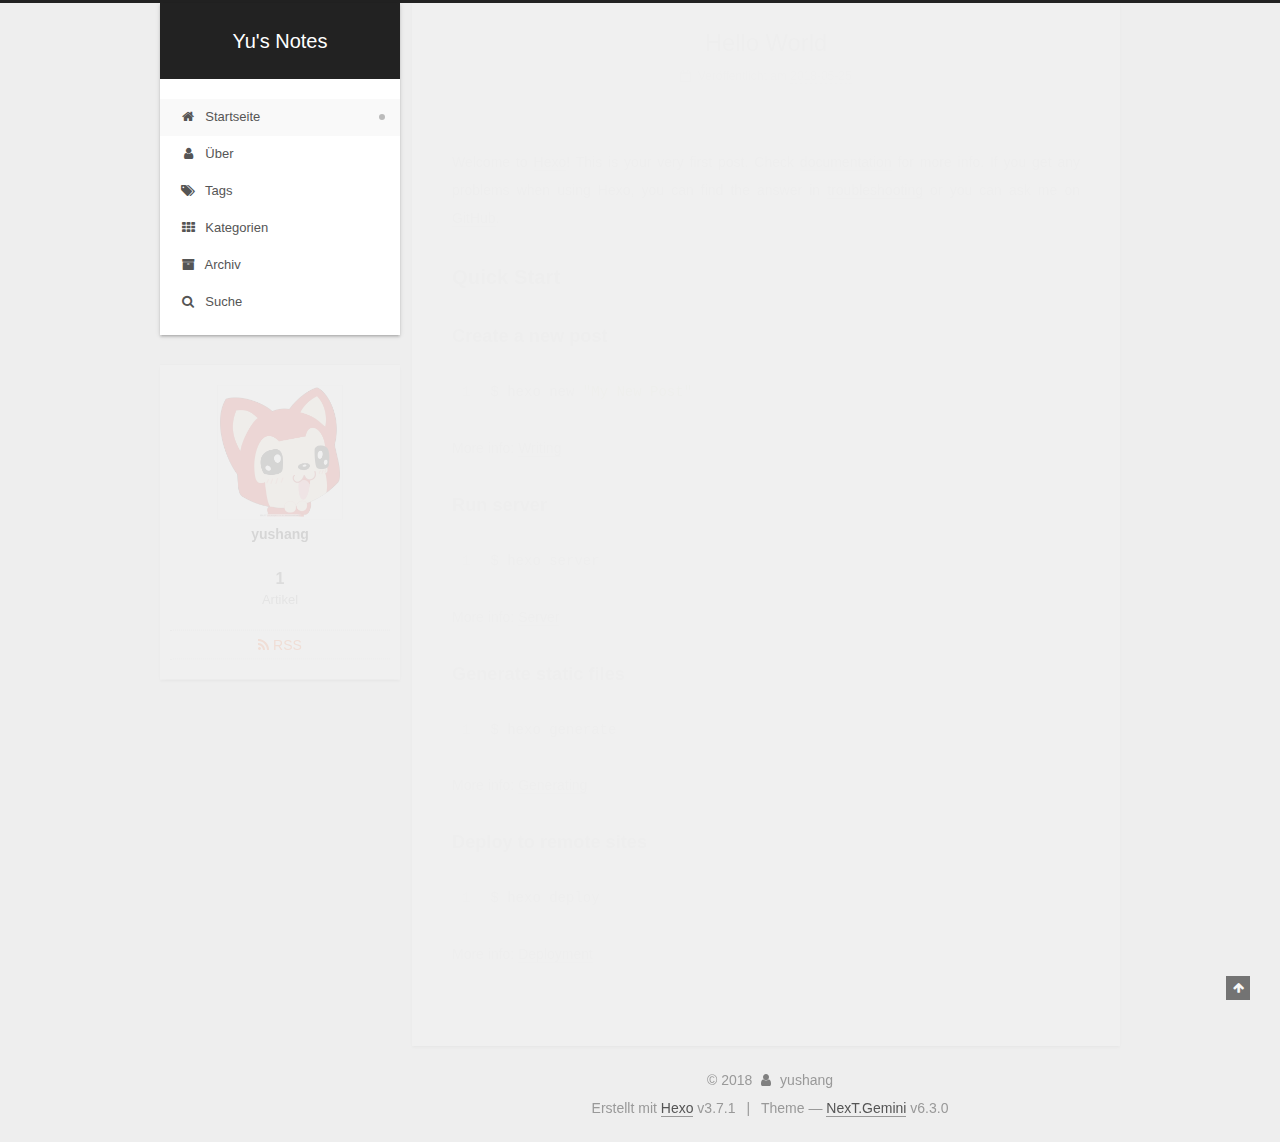
<file: index.html>
<!DOCTYPE html>












  


<html class="theme-next gemini use-motion" lang="zh-Hans">
<head>
  <meta charset="UTF-8"/>
<meta http-equiv="X-UA-Compatible" content="IE=edge" />
<meta name="viewport" content="width=device-width, initial-scale=1, maximum-scale=2"/>
<meta name="theme-color" content="#222">












<meta http-equiv="Cache-Control" content="no-transform" />
<meta http-equiv="Cache-Control" content="no-siteapp" />






















<link href="/lib/font-awesome/css/font-awesome.min.css?v=4.6.2" rel="stylesheet" type="text/css" />

<link href="/css/main.css?v=6.3.0" rel="stylesheet" type="text/css" />


  <link rel="apple-touch-icon" sizes="180x180" href="/images/apple-touch-icon-next.png?v=6.3.0">


  <link rel="icon" type="image/png" sizes="32x32" href="/images/favicon-32x32-next.png?v=6.3.0">


  <link rel="icon" type="image/png" sizes="16x16" href="/images/favicon-16x16-next.png?v=6.3.0">


  <link rel="mask-icon" href="/images/logo.svg?v=6.3.0" color="#222">









<script type="text/javascript" id="hexo.configurations">
  var NexT = window.NexT || {};
  var CONFIG = {
    root: '/',
    scheme: 'Gemini',
    version: '6.3.0',
    sidebar: {"position":"left","display":"always","offset":12,"b2t":false,"scrollpercent":false,"onmobile":true},
    fancybox: false,
    fastclick: false,
    lazyload: false,
    tabs: true,
    motion: {"enable":true,"async":false,"transition":{"post_block":"fadeIn","post_header":"slideDownIn","post_body":"slideDownIn","coll_header":"slideLeftIn","sidebar":"slideUpIn"}},
    algolia: {
      applicationID: '',
      apiKey: '',
      indexName: '',
      hits: {"per_page":10},
      labels: {"input_placeholder":"Search for Posts","hits_empty":"We didn't find any results for the search: ${query}","hits_stats":"${hits} results found in ${time} ms"}
    }
  };
</script>


  




  <meta property="og:type" content="website">
<meta property="og:title" content="Yu&#39;s Notes">
<meta property="og:url" content="https://yushangcl.github.io/index.html">
<meta property="og:site_name" content="Yu&#39;s Notes">
<meta property="og:locale" content="zh-Hans">
<meta name="twitter:card" content="summary">
<meta name="twitter:title" content="Yu&#39;s Notes">



  <link rel="alternate" href="/atom.xml" title="Yu's Notes" type="application/atom+xml" />




  <link rel="canonical" href="https://yushangcl.github.io/"/>



<script type="text/javascript" id="page.configurations">
  CONFIG.page = {
    sidebar: "",
  };
</script>

  <title>Yu's Notes</title>
  









  <noscript>
  <style type="text/css">
    .use-motion .motion-element,
    .use-motion .brand,
    .use-motion .menu-item,
    .sidebar-inner,
    .use-motion .post-block,
    .use-motion .pagination,
    .use-motion .comments,
    .use-motion .post-header,
    .use-motion .post-body,
    .use-motion .collection-title { opacity: initial; }

    .use-motion .logo,
    .use-motion .site-title,
    .use-motion .site-subtitle {
      opacity: initial;
      top: initial;
    }

    .use-motion {
      .logo-line-before i { left: initial; }
      .logo-line-after i { right: initial; }
    }
  </style>
</noscript>

</head>

<body itemscope itemtype="http://schema.org/WebPage" lang="zh-Hans">

  
  
    
  

  <div class="container sidebar-position-left 
  page-home">
    <div class="headband"></div>

    <header id="header" class="header" itemscope itemtype="http://schema.org/WPHeader">
      <div class="header-inner"><div class="site-brand-wrapper">
  <div class="site-meta ">
    

    <div class="custom-logo-site-title">
      <a href="/" class="brand" rel="start">
        <span class="logo-line-before"><i></i></span>
        <span class="site-title">Yu's Notes</span>
        <span class="logo-line-after"><i></i></span>
      </a>
    </div>
    
  </div>

  <div class="site-nav-toggle">
    <button aria-label="Toggle navigation bar">
      <span class="btn-bar"></span>
      <span class="btn-bar"></span>
      <span class="btn-bar"></span>
    </button>
  </div>
</div>



<nav class="site-nav">
  
    <ul id="menu" class="menu">
      
        
        
        
          
          <li class="menu-item menu-item-home menu-item-active">
    <a href="/" rel="section">
      <i class="menu-item-icon fa fa-fw fa-home"></i> <br />Startseite</a>
  </li>
        
        
        
          
          <li class="menu-item menu-item-about">
    <a href="/about/" rel="section">
      <i class="menu-item-icon fa fa-fw fa-user"></i> <br />Über</a>
  </li>
        
        
        
          
          <li class="menu-item menu-item-tags">
    <a href="/tags/" rel="section">
      <i class="menu-item-icon fa fa-fw fa-tags"></i> <br />Tags</a>
  </li>
        
        
        
          
          <li class="menu-item menu-item-categories">
    <a href="/categories/" rel="section">
      <i class="menu-item-icon fa fa-fw fa-th"></i> <br />Kategorien</a>
  </li>
        
        
        
          
          <li class="menu-item menu-item-archives">
    <a href="/archives/" rel="section">
      <i class="menu-item-icon fa fa-fw fa-archive"></i> <br />Archiv</a>
  </li>

      
      
        <li class="menu-item menu-item-search">
          
            <a href="javascript:;" class="popup-trigger">
          
            
              <i class="menu-item-icon fa fa-search fa-fw"></i> <br />Suche</a>
        </li>
      
    </ul>
  

  

  
    <div class="site-search">
      
  <div class="popup search-popup local-search-popup">
  <div class="local-search-header clearfix">
    <span class="search-icon">
      <i class="fa fa-search"></i>
    </span>
    <span class="popup-btn-close">
      <i class="fa fa-times-circle"></i>
    </span>
    <div class="local-search-input-wrapper">
      <input autocomplete="off"
             placeholder="Searching..." spellcheck="false"
             type="text" id="local-search-input">
    </div>
  </div>
  <div id="local-search-result"></div>
</div>



    </div>
  
</nav>



  



</div>
    </header>

    


    <main id="main" class="main">
      <div class="main-inner">
        <div class="content-wrap">
          
            

          
          <div id="content" class="content">
            
  <section id="posts" class="posts-expand">
    
      

  

  
  
  

  

  <article class="post post-type-normal" itemscope itemtype="http://schema.org/Article">
  
  
  
  <div class="post-block">
    <link itemprop="mainEntityOfPage" href="https://yushangcl.github.io/2018/05/25/hello-world/">

    <span hidden itemprop="author" itemscope itemtype="http://schema.org/Person">
      <meta itemprop="name" content="yushang">
      <meta itemprop="description" content="">
      <meta itemprop="image" content="/images/header.jpg">
    </span>

    <span hidden itemprop="publisher" itemscope itemtype="http://schema.org/Organization">
      <meta itemprop="name" content="Yu's Notes">
    </span>

    
      <header class="post-header">

        
        
          <h1 class="post-title" itemprop="name headline">
                
                <a class="post-title-link" href="/2018/05/25/hello-world/" itemprop="url">
                  Hello World
                </a>
              
            
          </h1>
        

        <div class="post-meta">
          <span class="post-time">

            
            
            

            
              <span class="post-meta-item-icon">
                <i class="fa fa-calendar-o"></i>
              </span>
              
                <span class="post-meta-item-text">Veröffentlicht am</span>
              

              
                
              

              <time title="Post created: 2018-05-25 18:32:44" itemprop="dateCreated datePublished" datetime="2018-05-25T18:32:44+08:00">2018-05-25</time>
            

            
          </span>

          

          
            
          

          
          

          

          

          

        </div>
      </header>
    

    
    
    
    <div class="post-body" itemprop="articleBody">

      
      

      
        
          
            <p>Welcome to <a href="https://hexo.io/" target="_blank" rel="noopener">Hexo</a>! This is your very first post. Check <a href="https://hexo.io/docs/" target="_blank" rel="noopener">documentation</a> for more info. If you get any problems when using Hexo, you can find the answer in <a href="https://hexo.io/docs/troubleshooting.html" target="_blank" rel="noopener">troubleshooting</a> or you can ask me on <a href="https://github.com/hexojs/hexo/issues" target="_blank" rel="noopener">GitHub</a>.</p>
<h2 id="Quick-Start"><a href="#Quick-Start" class="headerlink" title="Quick Start"></a>Quick Start</h2><h3 id="Create-a-new-post"><a href="#Create-a-new-post" class="headerlink" title="Create a new post"></a>Create a new post</h3><figure class="highlight bash"><table><tr><td class="gutter"><pre><span class="line">1</span><br></pre></td><td class="code"><pre><span class="line">$ hexo new <span class="string">"My New Post"</span></span><br></pre></td></tr></table></figure>
<p>More info: <a href="https://hexo.io/docs/writing.html" target="_blank" rel="noopener">Writing</a></p>
<h3 id="Run-server"><a href="#Run-server" class="headerlink" title="Run server"></a>Run server</h3><figure class="highlight bash"><table><tr><td class="gutter"><pre><span class="line">1</span><br></pre></td><td class="code"><pre><span class="line">$ hexo server</span><br></pre></td></tr></table></figure>
<p>More info: <a href="https://hexo.io/docs/server.html" target="_blank" rel="noopener">Server</a></p>
<h3 id="Generate-static-files"><a href="#Generate-static-files" class="headerlink" title="Generate static files"></a>Generate static files</h3><figure class="highlight bash"><table><tr><td class="gutter"><pre><span class="line">1</span><br></pre></td><td class="code"><pre><span class="line">$ hexo generate</span><br></pre></td></tr></table></figure>
<p>More info: <a href="https://hexo.io/docs/generating.html" target="_blank" rel="noopener">Generating</a></p>
<h3 id="Deploy-to-remote-sites"><a href="#Deploy-to-remote-sites" class="headerlink" title="Deploy to remote sites"></a>Deploy to remote sites</h3><figure class="highlight bash"><table><tr><td class="gutter"><pre><span class="line">1</span><br></pre></td><td class="code"><pre><span class="line">$ hexo deploy</span><br></pre></td></tr></table></figure>
<p>More info: <a href="https://hexo.io/docs/deployment.html" target="_blank" rel="noopener">Deployment</a></p>

          
        
      
    </div>

    

    
    
    

    

    

    

    <footer class="post-footer">
      

      

      

      
      
        <div class="post-eof"></div>
      
    </footer>
  </div>
  
  
  
  </article>


    
  </section>

  


          </div>
          

        </div>
        
          
  
  <div class="sidebar-toggle">
    <div class="sidebar-toggle-line-wrap">
      <span class="sidebar-toggle-line sidebar-toggle-line-first"></span>
      <span class="sidebar-toggle-line sidebar-toggle-line-middle"></span>
      <span class="sidebar-toggle-line sidebar-toggle-line-last"></span>
    </div>
  </div>

  <aside id="sidebar" class="sidebar">
    
      <div id="sidebar-dimmer"></div>
    
    <div class="sidebar-inner">

      

      

      <section class="site-overview-wrap sidebar-panel sidebar-panel-active">
        <div class="site-overview">
          <div class="site-author motion-element" itemprop="author" itemscope itemtype="http://schema.org/Person">
            
              <img class="site-author-image" itemprop="image"
                src="/images/header.jpg"
                alt="yushang" />
            
              <p class="site-author-name" itemprop="name">yushang</p>
              <p class="site-description motion-element" itemprop="description"></p>
          </div>

          
            <nav class="site-state motion-element">
              
                <div class="site-state-item site-state-posts">
                
                  <a href="/archives/">
                
                    <span class="site-state-item-count">1</span>
                    <span class="site-state-item-name">Artikel</span>
                  </a>
                </div>
              

              

              
            </nav>
          

          
            <div class="feed-link motion-element">
              <a href="/atom.xml" rel="alternate">
                <i class="fa fa-rss"></i>
                RSS
              </a>
            </div>
          

          

          
          

          
          

          
            
          
          

        </div>
      </section>

      

      

    </div>
  </aside>


        
      </div>
    </main>

    <footer id="footer" class="footer">
      <div class="footer-inner">
        <div class="copyright">&copy; <span itemprop="copyrightYear">2018</span>
  <span class="with-love" id="animate">
    <i class="fa fa-user"></i>
  </span>
  <span class="author" itemprop="copyrightHolder">yushang</span>

  

  
</div>




  <div class="powered-by">Erstellt mit  <a class="theme-link" target="_blank" href="https://hexo.io">Hexo</a> v3.7.1</div>



  <span class="post-meta-divider">|</span>



  <div class="theme-info">Theme &mdash; <a class="theme-link" target="_blank" href="https://github.com/theme-next/hexo-theme-next">NexT.Gemini</a> v6.3.0</div>




        








        
      </div>
    </footer>

    
      <div class="back-to-top">
        <i class="fa fa-arrow-up"></i>
        
      </div>
    

    

  </div>

  

<script type="text/javascript">
  if (Object.prototype.toString.call(window.Promise) !== '[object Function]') {
    window.Promise = null;
  }
</script>


























  
  
    <script type="text/javascript" src="/lib/jquery/index.js?v=2.1.3"></script>
  

  
  
    <script type="text/javascript" src="/lib/velocity/velocity.min.js?v=1.2.1"></script>
  

  
  
    <script type="text/javascript" src="/lib/velocity/velocity.ui.min.js?v=1.2.1"></script>
  


  


  <script type="text/javascript" src="/js/src/utils.js?v=6.3.0"></script>

  <script type="text/javascript" src="/js/src/motion.js?v=6.3.0"></script>



  
  


  <script type="text/javascript" src="/js/src/affix.js?v=6.3.0"></script>

  <script type="text/javascript" src="/js/src/schemes/pisces.js?v=6.3.0"></script>



  

  


  <script type="text/javascript" src="/js/src/bootstrap.js?v=6.3.0"></script>



  



	





  





  










  

  <script type="text/javascript">
    // Popup Window;
    var isfetched = false;
    var isXml = true;
    // Search DB path;
    var search_path = "search.xml";
    if (search_path.length === 0) {
      search_path = "search.xml";
    } else if (/json$/i.test(search_path)) {
      isXml = false;
    }
    var path = "/" + search_path;
    // monitor main search box;

    var onPopupClose = function (e) {
      $('.popup').hide();
      $('#local-search-input').val('');
      $('.search-result-list').remove();
      $('#no-result').remove();
      $(".local-search-pop-overlay").remove();
      $('body').css('overflow', '');
    }

    function proceedsearch() {
      $("body")
        .append('<div class="search-popup-overlay local-search-pop-overlay"></div>')
        .css('overflow', 'hidden');
      $('.search-popup-overlay').click(onPopupClose);
      $('.popup').toggle();
      var $localSearchInput = $('#local-search-input');
      $localSearchInput.attr("autocapitalize", "none");
      $localSearchInput.attr("autocorrect", "off");
      $localSearchInput.focus();
    }

    // search function;
    var searchFunc = function(path, search_id, content_id) {
      'use strict';

      // start loading animation
      $("body")
        .append('<div class="search-popup-overlay local-search-pop-overlay">' +
          '<div id="search-loading-icon">' +
          '<i class="fa fa-spinner fa-pulse fa-5x fa-fw"></i>' +
          '</div>' +
          '</div>')
        .css('overflow', 'hidden');
      $("#search-loading-icon").css('margin', '20% auto 0 auto').css('text-align', 'center');

      

      $.ajax({
        url: path,
        dataType: isXml ? "xml" : "json",
        async: true,
        success: function(res) {
          // get the contents from search data
          isfetched = true;
          $('.popup').detach().appendTo('.header-inner');
          var datas = isXml ? $("entry", res).map(function() {
            return {
              title: $("title", this).text(),
              content: $("content",this).text(),
              url: $("url" , this).text()
            };
          }).get() : res;
          var input = document.getElementById(search_id);
          var resultContent = document.getElementById(content_id);
          var inputEventFunction = function() {
            var searchText = input.value.trim().toLowerCase();
            var keywords = searchText.split(/[\s\-]+/);
            if (keywords.length > 1) {
              keywords.push(searchText);
            }
            var resultItems = [];
            if (searchText.length > 0) {
              // perform local searching
              datas.forEach(function(data) {
                var isMatch = false;
                var hitCount = 0;
                var searchTextCount = 0;
                var title = data.title.trim();
                var titleInLowerCase = title.toLowerCase();
                var content = data.content.trim().replace(/<[^>]+>/g,"");
                
                var contentInLowerCase = content.toLowerCase();
                var articleUrl = decodeURIComponent(data.url);
                var indexOfTitle = [];
                var indexOfContent = [];
                // only match articles with not empty titles
                if(title != '') {
                  keywords.forEach(function(keyword) {
                    function getIndexByWord(word, text, caseSensitive) {
                      var wordLen = word.length;
                      if (wordLen === 0) {
                        return [];
                      }
                      var startPosition = 0, position = [], index = [];
                      if (!caseSensitive) {
                        text = text.toLowerCase();
                        word = word.toLowerCase();
                      }
                      while ((position = text.indexOf(word, startPosition)) > -1) {
                        index.push({position: position, word: word});
                        startPosition = position + wordLen;
                      }
                      return index;
                    }

                    indexOfTitle = indexOfTitle.concat(getIndexByWord(keyword, titleInLowerCase, false));
                    indexOfContent = indexOfContent.concat(getIndexByWord(keyword, contentInLowerCase, false));
                  });
                  if (indexOfTitle.length > 0 || indexOfContent.length > 0) {
                    isMatch = true;
                    hitCount = indexOfTitle.length + indexOfContent.length;
                  }
                }

                // show search results

                if (isMatch) {
                  // sort index by position of keyword

                  [indexOfTitle, indexOfContent].forEach(function (index) {
                    index.sort(function (itemLeft, itemRight) {
                      if (itemRight.position !== itemLeft.position) {
                        return itemRight.position - itemLeft.position;
                      } else {
                        return itemLeft.word.length - itemRight.word.length;
                      }
                    });
                  });

                  // merge hits into slices

                  function mergeIntoSlice(text, start, end, index) {
                    var item = index[index.length - 1];
                    var position = item.position;
                    var word = item.word;
                    var hits = [];
                    var searchTextCountInSlice = 0;
                    while (position + word.length <= end && index.length != 0) {
                      if (word === searchText) {
                        searchTextCountInSlice++;
                      }
                      hits.push({position: position, length: word.length});
                      var wordEnd = position + word.length;

                      // move to next position of hit

                      index.pop();
                      while (index.length != 0) {
                        item = index[index.length - 1];
                        position = item.position;
                        word = item.word;
                        if (wordEnd > position) {
                          index.pop();
                        } else {
                          break;
                        }
                      }
                    }
                    searchTextCount += searchTextCountInSlice;
                    return {
                      hits: hits,
                      start: start,
                      end: end,
                      searchTextCount: searchTextCountInSlice
                    };
                  }

                  var slicesOfTitle = [];
                  if (indexOfTitle.length != 0) {
                    slicesOfTitle.push(mergeIntoSlice(title, 0, title.length, indexOfTitle));
                  }

                  var slicesOfContent = [];
                  while (indexOfContent.length != 0) {
                    var item = indexOfContent[indexOfContent.length - 1];
                    var position = item.position;
                    var word = item.word;
                    // cut out 100 characters
                    var start = position - 20;
                    var end = position + 80;
                    if(start < 0){
                      start = 0;
                    }
                    if (end < position + word.length) {
                      end = position + word.length;
                    }
                    if(end > content.length){
                      end = content.length;
                    }
                    slicesOfContent.push(mergeIntoSlice(content, start, end, indexOfContent));
                  }

                  // sort slices in content by search text's count and hits' count

                  slicesOfContent.sort(function (sliceLeft, sliceRight) {
                    if (sliceLeft.searchTextCount !== sliceRight.searchTextCount) {
                      return sliceRight.searchTextCount - sliceLeft.searchTextCount;
                    } else if (sliceLeft.hits.length !== sliceRight.hits.length) {
                      return sliceRight.hits.length - sliceLeft.hits.length;
                    } else {
                      return sliceLeft.start - sliceRight.start;
                    }
                  });

                  // select top N slices in content

                  var upperBound = parseInt('1');
                  if (upperBound >= 0) {
                    slicesOfContent = slicesOfContent.slice(0, upperBound);
                  }

                  // highlight title and content

                  function highlightKeyword(text, slice) {
                    var result = '';
                    var prevEnd = slice.start;
                    slice.hits.forEach(function (hit) {
                      result += text.substring(prevEnd, hit.position);
                      var end = hit.position + hit.length;
                      result += '<b class="search-keyword">' + text.substring(hit.position, end) + '</b>';
                      prevEnd = end;
                    });
                    result += text.substring(prevEnd, slice.end);
                    return result;
                  }

                  var resultItem = '';

                  if (slicesOfTitle.length != 0) {
                    resultItem += "<li><a href='" + articleUrl + "' class='search-result-title'>" + highlightKeyword(title, slicesOfTitle[0]) + "</a>";
                  } else {
                    resultItem += "<li><a href='" + articleUrl + "' class='search-result-title'>" + title + "</a>";
                  }

                  slicesOfContent.forEach(function (slice) {
                    resultItem += "<a href='" + articleUrl + "'>" +
                      "<p class=\"search-result\">" + highlightKeyword(content, slice) +
                      "...</p>" + "</a>";
                  });

                  resultItem += "</li>";
                  resultItems.push({
                    item: resultItem,
                    searchTextCount: searchTextCount,
                    hitCount: hitCount,
                    id: resultItems.length
                  });
                }
              })
            };
            if (keywords.length === 1 && keywords[0] === "") {
              resultContent.innerHTML = '<div id="no-result"><i class="fa fa-search fa-5x" /></div>'
            } else if (resultItems.length === 0) {
              resultContent.innerHTML = '<div id="no-result"><i class="fa fa-frown-o fa-5x" /></div>'
            } else {
              resultItems.sort(function (resultLeft, resultRight) {
                if (resultLeft.searchTextCount !== resultRight.searchTextCount) {
                  return resultRight.searchTextCount - resultLeft.searchTextCount;
                } else if (resultLeft.hitCount !== resultRight.hitCount) {
                  return resultRight.hitCount - resultLeft.hitCount;
                } else {
                  return resultRight.id - resultLeft.id;
                }
              });
              var searchResultList = '<ul class=\"search-result-list\">';
              resultItems.forEach(function (result) {
                searchResultList += result.item;
              })
              searchResultList += "</ul>";
              resultContent.innerHTML = searchResultList;
            }
          }

          if ('auto' === 'auto') {
            input.addEventListener('input', inputEventFunction);
          } else {
            $('.search-icon').click(inputEventFunction);
            input.addEventListener('keypress', function (event) {
              if (event.keyCode === 13) {
                inputEventFunction();
              }
            });
          }

          // remove loading animation
          $(".local-search-pop-overlay").remove();
          $('body').css('overflow', '');

          proceedsearch();
        }
      });
    }

    // handle and trigger popup window;
    $('.popup-trigger').click(function(e) {
      e.stopPropagation();
      if (isfetched === false) {
        searchFunc(path, 'local-search-input', 'local-search-result');
      } else {
        proceedsearch();
      };
    });

    $('.popup-btn-close').click(onPopupClose);
    $('.popup').click(function(e){
      e.stopPropagation();
    });
    $(document).on('keyup', function (event) {
      var shouldDismissSearchPopup = event.which === 27 &&
        $('.search-popup').is(':visible');
      if (shouldDismissSearchPopup) {
        onPopupClose();
      }
    });
  </script>





  

  

  

  

  
  

  

  

  

  

  

</body>
</html>
</file>
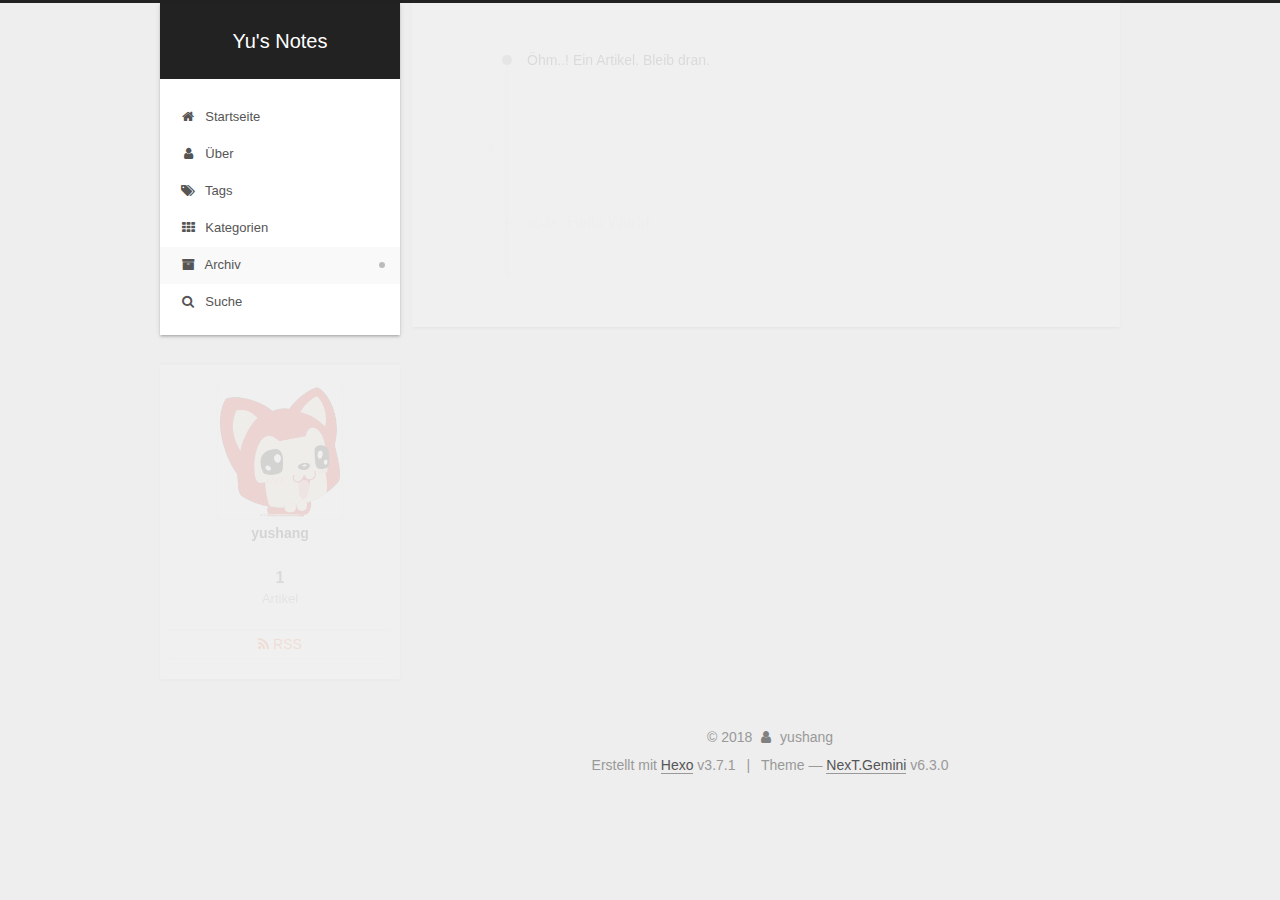
<file: archives/index.html>
<!DOCTYPE html>












  


<html class="theme-next gemini use-motion" lang="zh-Hans">
<head>
  <meta charset="UTF-8"/>
<meta http-equiv="X-UA-Compatible" content="IE=edge" />
<meta name="viewport" content="width=device-width, initial-scale=1, maximum-scale=2"/>
<meta name="theme-color" content="#222">












<meta http-equiv="Cache-Control" content="no-transform" />
<meta http-equiv="Cache-Control" content="no-siteapp" />






















<link href="/lib/font-awesome/css/font-awesome.min.css?v=4.6.2" rel="stylesheet" type="text/css" />

<link href="/css/main.css?v=6.3.0" rel="stylesheet" type="text/css" />


  <link rel="apple-touch-icon" sizes="180x180" href="/images/apple-touch-icon-next.png?v=6.3.0">


  <link rel="icon" type="image/png" sizes="32x32" href="/images/favicon-32x32-next.png?v=6.3.0">


  <link rel="icon" type="image/png" sizes="16x16" href="/images/favicon-16x16-next.png?v=6.3.0">


  <link rel="mask-icon" href="/images/logo.svg?v=6.3.0" color="#222">









<script type="text/javascript" id="hexo.configurations">
  var NexT = window.NexT || {};
  var CONFIG = {
    root: '/',
    scheme: 'Gemini',
    version: '6.3.0',
    sidebar: {"position":"left","display":"always","offset":12,"b2t":false,"scrollpercent":false,"onmobile":true},
    fancybox: false,
    fastclick: false,
    lazyload: false,
    tabs: true,
    motion: {"enable":true,"async":false,"transition":{"post_block":"fadeIn","post_header":"slideDownIn","post_body":"slideDownIn","coll_header":"slideLeftIn","sidebar":"slideUpIn"}},
    algolia: {
      applicationID: '',
      apiKey: '',
      indexName: '',
      hits: {"per_page":10},
      labels: {"input_placeholder":"Search for Posts","hits_empty":"We didn't find any results for the search: ${query}","hits_stats":"${hits} results found in ${time} ms"}
    }
  };
</script>


  




  <meta property="og:type" content="website">
<meta property="og:title" content="Yu&#39;s Notes">
<meta property="og:url" content="https://yushangcl.github.io/archives/index.html">
<meta property="og:site_name" content="Yu&#39;s Notes">
<meta property="og:locale" content="zh-Hans">
<meta name="twitter:card" content="summary">
<meta name="twitter:title" content="Yu&#39;s Notes">



  <link rel="alternate" href="/atom.xml" title="Yu's Notes" type="application/atom+xml" />




  <link rel="canonical" href="https://yushangcl.github.io/archives/"/>



<script type="text/javascript" id="page.configurations">
  CONFIG.page = {
    sidebar: "",
  };
</script>

  <title>Archiv | Yu's Notes</title>
  









  <noscript>
  <style type="text/css">
    .use-motion .motion-element,
    .use-motion .brand,
    .use-motion .menu-item,
    .sidebar-inner,
    .use-motion .post-block,
    .use-motion .pagination,
    .use-motion .comments,
    .use-motion .post-header,
    .use-motion .post-body,
    .use-motion .collection-title { opacity: initial; }

    .use-motion .logo,
    .use-motion .site-title,
    .use-motion .site-subtitle {
      opacity: initial;
      top: initial;
    }

    .use-motion {
      .logo-line-before i { left: initial; }
      .logo-line-after i { right: initial; }
    }
  </style>
</noscript>

</head>

<body itemscope itemtype="http://schema.org/WebPage" lang="zh-Hans">

  
  
    
  

  <div class="container sidebar-position-left page-archive">
    <div class="headband"></div>

    <header id="header" class="header" itemscope itemtype="http://schema.org/WPHeader">
      <div class="header-inner"><div class="site-brand-wrapper">
  <div class="site-meta ">
    

    <div class="custom-logo-site-title">
      <a href="/" class="brand" rel="start">
        <span class="logo-line-before"><i></i></span>
        <span class="site-title">Yu's Notes</span>
        <span class="logo-line-after"><i></i></span>
      </a>
    </div>
    
  </div>

  <div class="site-nav-toggle">
    <button aria-label="Toggle navigation bar">
      <span class="btn-bar"></span>
      <span class="btn-bar"></span>
      <span class="btn-bar"></span>
    </button>
  </div>
</div>



<nav class="site-nav">
  
    <ul id="menu" class="menu">
      
        
        
        
          
          <li class="menu-item menu-item-home">
    <a href="/" rel="section">
      <i class="menu-item-icon fa fa-fw fa-home"></i> <br />Startseite</a>
  </li>
        
        
        
          
          <li class="menu-item menu-item-about">
    <a href="/about/" rel="section">
      <i class="menu-item-icon fa fa-fw fa-user"></i> <br />Über</a>
  </li>
        
        
        
          
          <li class="menu-item menu-item-tags">
    <a href="/tags/" rel="section">
      <i class="menu-item-icon fa fa-fw fa-tags"></i> <br />Tags</a>
  </li>
        
        
        
          
          <li class="menu-item menu-item-categories">
    <a href="/categories/" rel="section">
      <i class="menu-item-icon fa fa-fw fa-th"></i> <br />Kategorien</a>
  </li>
        
        
        
          
          <li class="menu-item menu-item-archives menu-item-active">
    <a href="/archives/" rel="section">
      <i class="menu-item-icon fa fa-fw fa-archive"></i> <br />Archiv</a>
  </li>

      
      
        <li class="menu-item menu-item-search">
          
            <a href="javascript:;" class="popup-trigger">
          
            
              <i class="menu-item-icon fa fa-search fa-fw"></i> <br />Suche</a>
        </li>
      
    </ul>
  

  

  
    <div class="site-search">
      
  <div class="popup search-popup local-search-popup">
  <div class="local-search-header clearfix">
    <span class="search-icon">
      <i class="fa fa-search"></i>
    </span>
    <span class="popup-btn-close">
      <i class="fa fa-times-circle"></i>
    </span>
    <div class="local-search-input-wrapper">
      <input autocomplete="off"
             placeholder="Searching..." spellcheck="false"
             type="text" id="local-search-input">
    </div>
  </div>
  <div id="local-search-result"></div>
</div>



    </div>
  
</nav>



  



</div>
    </header>

    


    <main id="main" class="main">
      <div class="main-inner">
        <div class="content-wrap">
          
            

    
    
      
      
    
      
      
    
      
      
    
      
      
    
      
      
    
    

  


          
          <div id="content" class="content">
            

  
  
  
  <div class="post-block archive">
    <div id="posts" class="posts-collapse">
      <span class="archive-move-on"></span>

      
      <span class="archive-page-counter">
        
        
        
          
        
        Öhm..! Ein Artikel. Bleib dran.
      </span>
      

      

        
        
        

        
          
          <div class="collection-title">
            <h1 class="archive-year" id="archive-year-2018">2018</h1>
          </div>
        
        

        

  <article class="post post-type-normal" itemscope itemtype="http://schema.org/Article">
    <header class="post-header">

      <h2 class="post-title">
        
            <a class="post-title-link" href="/2018/05/25/hello-world/" itemprop="url">
              
                <span itemprop="name">Hello World</span>
              
            </a>
        
      </h2>

      <div class="post-meta">
        <time class="post-time" itemprop="dateCreated"
              datetime="2018-05-25T18:32:44+08:00"
              content="2018-05-25" >
          05-25
        </time>
      </div>

    </header>
  </article>



      

    </div>
  </div>
  
  
  

  



          </div>
          

        </div>
        
          
  
  <div class="sidebar-toggle">
    <div class="sidebar-toggle-line-wrap">
      <span class="sidebar-toggle-line sidebar-toggle-line-first"></span>
      <span class="sidebar-toggle-line sidebar-toggle-line-middle"></span>
      <span class="sidebar-toggle-line sidebar-toggle-line-last"></span>
    </div>
  </div>

  <aside id="sidebar" class="sidebar">
    
      <div id="sidebar-dimmer"></div>
    
    <div class="sidebar-inner">

      

      

      <section class="site-overview-wrap sidebar-panel sidebar-panel-active">
        <div class="site-overview">
          <div class="site-author motion-element" itemprop="author" itemscope itemtype="http://schema.org/Person">
            
              <img class="site-author-image" itemprop="image"
                src="/images/header.jpg"
                alt="yushang" />
            
              <p class="site-author-name" itemprop="name">yushang</p>
              <p class="site-description motion-element" itemprop="description"></p>
          </div>

          
            <nav class="site-state motion-element">
              
                <div class="site-state-item site-state-posts">
                
                  <a href="/archives/">
                
                    <span class="site-state-item-count">1</span>
                    <span class="site-state-item-name">Artikel</span>
                  </a>
                </div>
              

              

              
            </nav>
          

          
            <div class="feed-link motion-element">
              <a href="/atom.xml" rel="alternate">
                <i class="fa fa-rss"></i>
                RSS
              </a>
            </div>
          

          

          
          

          
          

          
            
          
          

        </div>
      </section>

      

      

    </div>
  </aside>


        
      </div>
    </main>

    <footer id="footer" class="footer">
      <div class="footer-inner">
        <div class="copyright">&copy; <span itemprop="copyrightYear">2018</span>
  <span class="with-love" id="animate">
    <i class="fa fa-user"></i>
  </span>
  <span class="author" itemprop="copyrightHolder">yushang</span>

  

  
</div>




  <div class="powered-by">Erstellt mit  <a class="theme-link" target="_blank" href="https://hexo.io">Hexo</a> v3.7.1</div>



  <span class="post-meta-divider">|</span>



  <div class="theme-info">Theme &mdash; <a class="theme-link" target="_blank" href="https://github.com/theme-next/hexo-theme-next">NexT.Gemini</a> v6.3.0</div>




        








        
      </div>
    </footer>

    
      <div class="back-to-top">
        <i class="fa fa-arrow-up"></i>
        
      </div>
    

    

  </div>

  

<script type="text/javascript">
  if (Object.prototype.toString.call(window.Promise) !== '[object Function]') {
    window.Promise = null;
  }
</script>


























  
  
    <script type="text/javascript" src="/lib/jquery/index.js?v=2.1.3"></script>
  

  
  
    <script type="text/javascript" src="/lib/velocity/velocity.min.js?v=1.2.1"></script>
  

  
  
    <script type="text/javascript" src="/lib/velocity/velocity.ui.min.js?v=1.2.1"></script>
  


  


  <script type="text/javascript" src="/js/src/utils.js?v=6.3.0"></script>

  <script type="text/javascript" src="/js/src/motion.js?v=6.3.0"></script>



  
  


  <script type="text/javascript" src="/js/src/affix.js?v=6.3.0"></script>

  <script type="text/javascript" src="/js/src/schemes/pisces.js?v=6.3.0"></script>



  

  


  <script type="text/javascript" src="/js/src/bootstrap.js?v=6.3.0"></script>



  



	





  





  










  

  <script type="text/javascript">
    // Popup Window;
    var isfetched = false;
    var isXml = true;
    // Search DB path;
    var search_path = "search.xml";
    if (search_path.length === 0) {
      search_path = "search.xml";
    } else if (/json$/i.test(search_path)) {
      isXml = false;
    }
    var path = "/" + search_path;
    // monitor main search box;

    var onPopupClose = function (e) {
      $('.popup').hide();
      $('#local-search-input').val('');
      $('.search-result-list').remove();
      $('#no-result').remove();
      $(".local-search-pop-overlay").remove();
      $('body').css('overflow', '');
    }

    function proceedsearch() {
      $("body")
        .append('<div class="search-popup-overlay local-search-pop-overlay"></div>')
        .css('overflow', 'hidden');
      $('.search-popup-overlay').click(onPopupClose);
      $('.popup').toggle();
      var $localSearchInput = $('#local-search-input');
      $localSearchInput.attr("autocapitalize", "none");
      $localSearchInput.attr("autocorrect", "off");
      $localSearchInput.focus();
    }

    // search function;
    var searchFunc = function(path, search_id, content_id) {
      'use strict';

      // start loading animation
      $("body")
        .append('<div class="search-popup-overlay local-search-pop-overlay">' +
          '<div id="search-loading-icon">' +
          '<i class="fa fa-spinner fa-pulse fa-5x fa-fw"></i>' +
          '</div>' +
          '</div>')
        .css('overflow', 'hidden');
      $("#search-loading-icon").css('margin', '20% auto 0 auto').css('text-align', 'center');

      

      $.ajax({
        url: path,
        dataType: isXml ? "xml" : "json",
        async: true,
        success: function(res) {
          // get the contents from search data
          isfetched = true;
          $('.popup').detach().appendTo('.header-inner');
          var datas = isXml ? $("entry", res).map(function() {
            return {
              title: $("title", this).text(),
              content: $("content",this).text(),
              url: $("url" , this).text()
            };
          }).get() : res;
          var input = document.getElementById(search_id);
          var resultContent = document.getElementById(content_id);
          var inputEventFunction = function() {
            var searchText = input.value.trim().toLowerCase();
            var keywords = searchText.split(/[\s\-]+/);
            if (keywords.length > 1) {
              keywords.push(searchText);
            }
            var resultItems = [];
            if (searchText.length > 0) {
              // perform local searching
              datas.forEach(function(data) {
                var isMatch = false;
                var hitCount = 0;
                var searchTextCount = 0;
                var title = data.title.trim();
                var titleInLowerCase = title.toLowerCase();
                var content = data.content.trim().replace(/<[^>]+>/g,"");
                
                var contentInLowerCase = content.toLowerCase();
                var articleUrl = decodeURIComponent(data.url);
                var indexOfTitle = [];
                var indexOfContent = [];
                // only match articles with not empty titles
                if(title != '') {
                  keywords.forEach(function(keyword) {
                    function getIndexByWord(word, text, caseSensitive) {
                      var wordLen = word.length;
                      if (wordLen === 0) {
                        return [];
                      }
                      var startPosition = 0, position = [], index = [];
                      if (!caseSensitive) {
                        text = text.toLowerCase();
                        word = word.toLowerCase();
                      }
                      while ((position = text.indexOf(word, startPosition)) > -1) {
                        index.push({position: position, word: word});
                        startPosition = position + wordLen;
                      }
                      return index;
                    }

                    indexOfTitle = indexOfTitle.concat(getIndexByWord(keyword, titleInLowerCase, false));
                    indexOfContent = indexOfContent.concat(getIndexByWord(keyword, contentInLowerCase, false));
                  });
                  if (indexOfTitle.length > 0 || indexOfContent.length > 0) {
                    isMatch = true;
                    hitCount = indexOfTitle.length + indexOfContent.length;
                  }
                }

                // show search results

                if (isMatch) {
                  // sort index by position of keyword

                  [indexOfTitle, indexOfContent].forEach(function (index) {
                    index.sort(function (itemLeft, itemRight) {
                      if (itemRight.position !== itemLeft.position) {
                        return itemRight.position - itemLeft.position;
                      } else {
                        return itemLeft.word.length - itemRight.word.length;
                      }
                    });
                  });

                  // merge hits into slices

                  function mergeIntoSlice(text, start, end, index) {
                    var item = index[index.length - 1];
                    var position = item.position;
                    var word = item.word;
                    var hits = [];
                    var searchTextCountInSlice = 0;
                    while (position + word.length <= end && index.length != 0) {
                      if (word === searchText) {
                        searchTextCountInSlice++;
                      }
                      hits.push({position: position, length: word.length});
                      var wordEnd = position + word.length;

                      // move to next position of hit

                      index.pop();
                      while (index.length != 0) {
                        item = index[index.length - 1];
                        position = item.position;
                        word = item.word;
                        if (wordEnd > position) {
                          index.pop();
                        } else {
                          break;
                        }
                      }
                    }
                    searchTextCount += searchTextCountInSlice;
                    return {
                      hits: hits,
                      start: start,
                      end: end,
                      searchTextCount: searchTextCountInSlice
                    };
                  }

                  var slicesOfTitle = [];
                  if (indexOfTitle.length != 0) {
                    slicesOfTitle.push(mergeIntoSlice(title, 0, title.length, indexOfTitle));
                  }

                  var slicesOfContent = [];
                  while (indexOfContent.length != 0) {
                    var item = indexOfContent[indexOfContent.length - 1];
                    var position = item.position;
                    var word = item.word;
                    // cut out 100 characters
                    var start = position - 20;
                    var end = position + 80;
                    if(start < 0){
                      start = 0;
                    }
                    if (end < position + word.length) {
                      end = position + word.length;
                    }
                    if(end > content.length){
                      end = content.length;
                    }
                    slicesOfContent.push(mergeIntoSlice(content, start, end, indexOfContent));
                  }

                  // sort slices in content by search text's count and hits' count

                  slicesOfContent.sort(function (sliceLeft, sliceRight) {
                    if (sliceLeft.searchTextCount !== sliceRight.searchTextCount) {
                      return sliceRight.searchTextCount - sliceLeft.searchTextCount;
                    } else if (sliceLeft.hits.length !== sliceRight.hits.length) {
                      return sliceRight.hits.length - sliceLeft.hits.length;
                    } else {
                      return sliceLeft.start - sliceRight.start;
                    }
                  });

                  // select top N slices in content

                  var upperBound = parseInt('1');
                  if (upperBound >= 0) {
                    slicesOfContent = slicesOfContent.slice(0, upperBound);
                  }

                  // highlight title and content

                  function highlightKeyword(text, slice) {
                    var result = '';
                    var prevEnd = slice.start;
                    slice.hits.forEach(function (hit) {
                      result += text.substring(prevEnd, hit.position);
                      var end = hit.position + hit.length;
                      result += '<b class="search-keyword">' + text.substring(hit.position, end) + '</b>';
                      prevEnd = end;
                    });
                    result += text.substring(prevEnd, slice.end);
                    return result;
                  }

                  var resultItem = '';

                  if (slicesOfTitle.length != 0) {
                    resultItem += "<li><a href='" + articleUrl + "' class='search-result-title'>" + highlightKeyword(title, slicesOfTitle[0]) + "</a>";
                  } else {
                    resultItem += "<li><a href='" + articleUrl + "' class='search-result-title'>" + title + "</a>";
                  }

                  slicesOfContent.forEach(function (slice) {
                    resultItem += "<a href='" + articleUrl + "'>" +
                      "<p class=\"search-result\">" + highlightKeyword(content, slice) +
                      "...</p>" + "</a>";
                  });

                  resultItem += "</li>";
                  resultItems.push({
                    item: resultItem,
                    searchTextCount: searchTextCount,
                    hitCount: hitCount,
                    id: resultItems.length
                  });
                }
              })
            };
            if (keywords.length === 1 && keywords[0] === "") {
              resultContent.innerHTML = '<div id="no-result"><i class="fa fa-search fa-5x" /></div>'
            } else if (resultItems.length === 0) {
              resultContent.innerHTML = '<div id="no-result"><i class="fa fa-frown-o fa-5x" /></div>'
            } else {
              resultItems.sort(function (resultLeft, resultRight) {
                if (resultLeft.searchTextCount !== resultRight.searchTextCount) {
                  return resultRight.searchTextCount - resultLeft.searchTextCount;
                } else if (resultLeft.hitCount !== resultRight.hitCount) {
                  return resultRight.hitCount - resultLeft.hitCount;
                } else {
                  return resultRight.id - resultLeft.id;
                }
              });
              var searchResultList = '<ul class=\"search-result-list\">';
              resultItems.forEach(function (result) {
                searchResultList += result.item;
              })
              searchResultList += "</ul>";
              resultContent.innerHTML = searchResultList;
            }
          }

          if ('auto' === 'auto') {
            input.addEventListener('input', inputEventFunction);
          } else {
            $('.search-icon').click(inputEventFunction);
            input.addEventListener('keypress', function (event) {
              if (event.keyCode === 13) {
                inputEventFunction();
              }
            });
          }

          // remove loading animation
          $(".local-search-pop-overlay").remove();
          $('body').css('overflow', '');

          proceedsearch();
        }
      });
    }

    // handle and trigger popup window;
    $('.popup-trigger').click(function(e) {
      e.stopPropagation();
      if (isfetched === false) {
        searchFunc(path, 'local-search-input', 'local-search-result');
      } else {
        proceedsearch();
      };
    });

    $('.popup-btn-close').click(onPopupClose);
    $('.popup').click(function(e){
      e.stopPropagation();
    });
    $(document).on('keyup', function (event) {
      var shouldDismissSearchPopup = event.which === 27 &&
        $('.search-popup').is(':visible');
      if (shouldDismissSearchPopup) {
        onPopupClose();
      }
    });
  </script>





  

  

  

  

  
  

  

  

  

  

  

</body>
</html>
</file>
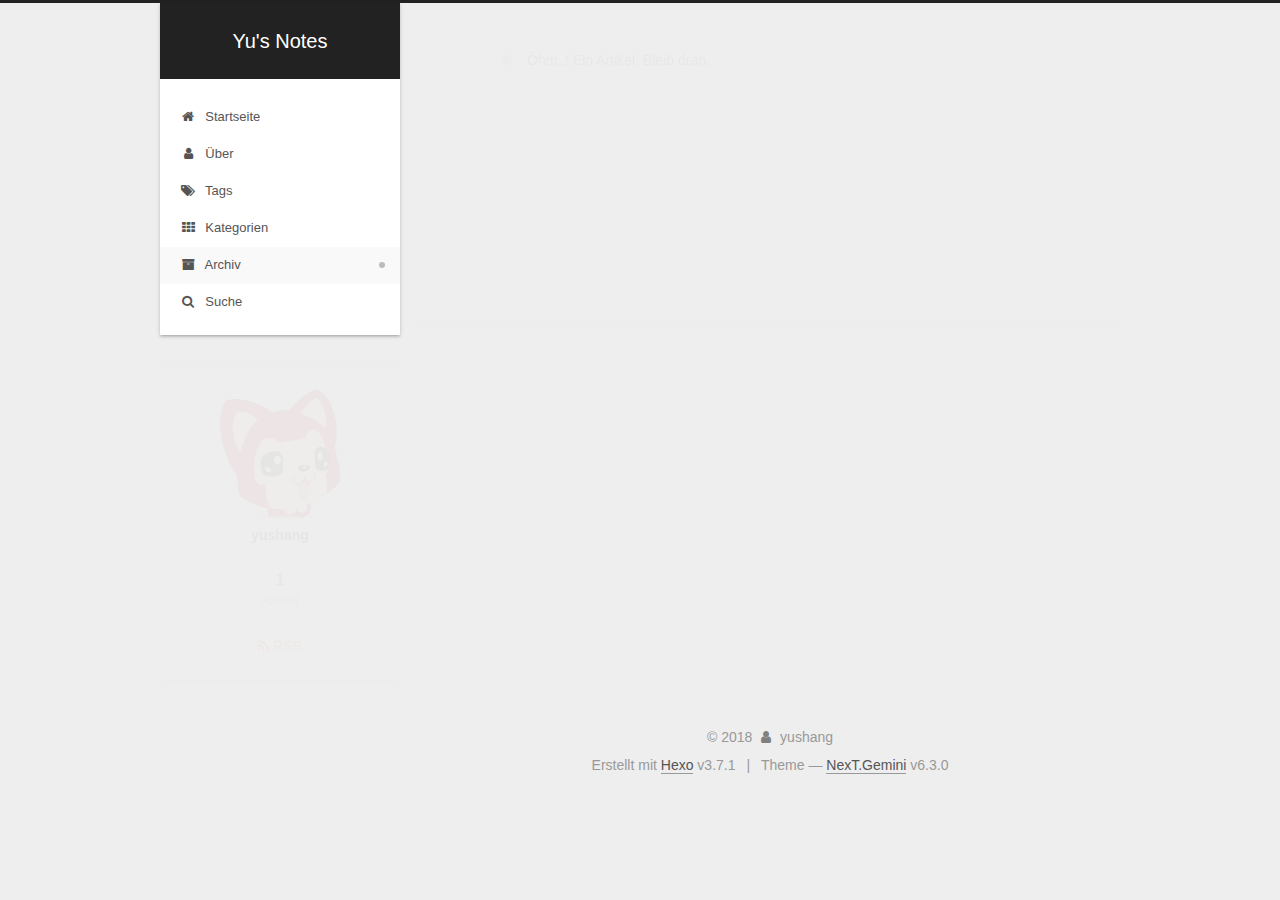
<file: archives/2018/index.html>
<!DOCTYPE html>












  


<html class="theme-next gemini use-motion" lang="zh-Hans">
<head>
  <meta charset="UTF-8"/>
<meta http-equiv="X-UA-Compatible" content="IE=edge" />
<meta name="viewport" content="width=device-width, initial-scale=1, maximum-scale=2"/>
<meta name="theme-color" content="#222">












<meta http-equiv="Cache-Control" content="no-transform" />
<meta http-equiv="Cache-Control" content="no-siteapp" />






















<link href="/lib/font-awesome/css/font-awesome.min.css?v=4.6.2" rel="stylesheet" type="text/css" />

<link href="/css/main.css?v=6.3.0" rel="stylesheet" type="text/css" />


  <link rel="apple-touch-icon" sizes="180x180" href="/images/apple-touch-icon-next.png?v=6.3.0">


  <link rel="icon" type="image/png" sizes="32x32" href="/images/favicon-32x32-next.png?v=6.3.0">


  <link rel="icon" type="image/png" sizes="16x16" href="/images/favicon-16x16-next.png?v=6.3.0">


  <link rel="mask-icon" href="/images/logo.svg?v=6.3.0" color="#222">









<script type="text/javascript" id="hexo.configurations">
  var NexT = window.NexT || {};
  var CONFIG = {
    root: '/',
    scheme: 'Gemini',
    version: '6.3.0',
    sidebar: {"position":"left","display":"always","offset":12,"b2t":false,"scrollpercent":false,"onmobile":true},
    fancybox: false,
    fastclick: false,
    lazyload: false,
    tabs: true,
    motion: {"enable":true,"async":false,"transition":{"post_block":"fadeIn","post_header":"slideDownIn","post_body":"slideDownIn","coll_header":"slideLeftIn","sidebar":"slideUpIn"}},
    algolia: {
      applicationID: '',
      apiKey: '',
      indexName: '',
      hits: {"per_page":10},
      labels: {"input_placeholder":"Search for Posts","hits_empty":"We didn't find any results for the search: ${query}","hits_stats":"${hits} results found in ${time} ms"}
    }
  };
</script>


  




  <meta property="og:type" content="website">
<meta property="og:title" content="Yu&#39;s Notes">
<meta property="og:url" content="https://yushangcl.github.io/archives/2018/index.html">
<meta property="og:site_name" content="Yu&#39;s Notes">
<meta property="og:locale" content="zh-Hans">
<meta name="twitter:card" content="summary">
<meta name="twitter:title" content="Yu&#39;s Notes">



  <link rel="alternate" href="/atom.xml" title="Yu's Notes" type="application/atom+xml" />




  <link rel="canonical" href="https://yushangcl.github.io/archives/2018/"/>



<script type="text/javascript" id="page.configurations">
  CONFIG.page = {
    sidebar: "",
  };
</script>

  <title>Archiv | Yu's Notes</title>
  









  <noscript>
  <style type="text/css">
    .use-motion .motion-element,
    .use-motion .brand,
    .use-motion .menu-item,
    .sidebar-inner,
    .use-motion .post-block,
    .use-motion .pagination,
    .use-motion .comments,
    .use-motion .post-header,
    .use-motion .post-body,
    .use-motion .collection-title { opacity: initial; }

    .use-motion .logo,
    .use-motion .site-title,
    .use-motion .site-subtitle {
      opacity: initial;
      top: initial;
    }

    .use-motion {
      .logo-line-before i { left: initial; }
      .logo-line-after i { right: initial; }
    }
  </style>
</noscript>

</head>

<body itemscope itemtype="http://schema.org/WebPage" lang="zh-Hans">

  
  
    
  

  <div class="container sidebar-position-left page-archive">
    <div class="headband"></div>

    <header id="header" class="header" itemscope itemtype="http://schema.org/WPHeader">
      <div class="header-inner"><div class="site-brand-wrapper">
  <div class="site-meta ">
    

    <div class="custom-logo-site-title">
      <a href="/" class="brand" rel="start">
        <span class="logo-line-before"><i></i></span>
        <span class="site-title">Yu's Notes</span>
        <span class="logo-line-after"><i></i></span>
      </a>
    </div>
    
  </div>

  <div class="site-nav-toggle">
    <button aria-label="Toggle navigation bar">
      <span class="btn-bar"></span>
      <span class="btn-bar"></span>
      <span class="btn-bar"></span>
    </button>
  </div>
</div>



<nav class="site-nav">
  
    <ul id="menu" class="menu">
      
        
        
        
          
          <li class="menu-item menu-item-home">
    <a href="/" rel="section">
      <i class="menu-item-icon fa fa-fw fa-home"></i> <br />Startseite</a>
  </li>
        
        
        
          
          <li class="menu-item menu-item-about">
    <a href="/about/" rel="section">
      <i class="menu-item-icon fa fa-fw fa-user"></i> <br />Über</a>
  </li>
        
        
        
          
          <li class="menu-item menu-item-tags">
    <a href="/tags/" rel="section">
      <i class="menu-item-icon fa fa-fw fa-tags"></i> <br />Tags</a>
  </li>
        
        
        
          
          <li class="menu-item menu-item-categories">
    <a href="/categories/" rel="section">
      <i class="menu-item-icon fa fa-fw fa-th"></i> <br />Kategorien</a>
  </li>
        
        
        
          
          <li class="menu-item menu-item-archives menu-item-active">
    <a href="/archives/" rel="section">
      <i class="menu-item-icon fa fa-fw fa-archive"></i> <br />Archiv</a>
  </li>

      
      
        <li class="menu-item menu-item-search">
          
            <a href="javascript:;" class="popup-trigger">
          
            
              <i class="menu-item-icon fa fa-search fa-fw"></i> <br />Suche</a>
        </li>
      
    </ul>
  

  

  
    <div class="site-search">
      
  <div class="popup search-popup local-search-popup">
  <div class="local-search-header clearfix">
    <span class="search-icon">
      <i class="fa fa-search"></i>
    </span>
    <span class="popup-btn-close">
      <i class="fa fa-times-circle"></i>
    </span>
    <div class="local-search-input-wrapper">
      <input autocomplete="off"
             placeholder="Searching..." spellcheck="false"
             type="text" id="local-search-input">
    </div>
  </div>
  <div id="local-search-result"></div>
</div>



    </div>
  
</nav>



  



</div>
    </header>

    


    <main id="main" class="main">
      <div class="main-inner">
        <div class="content-wrap">
          
            

    
    
      
      
    
      
      
    
      
      
    
      
      
    
      
      
    
    

  


          
          <div id="content" class="content">
            

  
  
  
  <div class="post-block archive">
    <div id="posts" class="posts-collapse">
      <span class="archive-move-on"></span>

      
      <span class="archive-page-counter">
        
        
        
          
        
        Öhm..! Ein Artikel. Bleib dran.
      </span>
      

      

        
        
        

        
          
          <div class="collection-title">
            <h1 class="archive-year" id="archive-year-2018">2018</h1>
          </div>
        
        

        

  <article class="post post-type-normal" itemscope itemtype="http://schema.org/Article">
    <header class="post-header">

      <h2 class="post-title">
        
            <a class="post-title-link" href="/2018/05/25/hello-world/" itemprop="url">
              
                <span itemprop="name">Hello World</span>
              
            </a>
        
      </h2>

      <div class="post-meta">
        <time class="post-time" itemprop="dateCreated"
              datetime="2018-05-25T18:32:44+08:00"
              content="2018-05-25" >
          05-25
        </time>
      </div>

    </header>
  </article>



      

    </div>
  </div>
  
  
  

  



          </div>
          

        </div>
        
          
  
  <div class="sidebar-toggle">
    <div class="sidebar-toggle-line-wrap">
      <span class="sidebar-toggle-line sidebar-toggle-line-first"></span>
      <span class="sidebar-toggle-line sidebar-toggle-line-middle"></span>
      <span class="sidebar-toggle-line sidebar-toggle-line-last"></span>
    </div>
  </div>

  <aside id="sidebar" class="sidebar">
    
      <div id="sidebar-dimmer"></div>
    
    <div class="sidebar-inner">

      

      

      <section class="site-overview-wrap sidebar-panel sidebar-panel-active">
        <div class="site-overview">
          <div class="site-author motion-element" itemprop="author" itemscope itemtype="http://schema.org/Person">
            
              <img class="site-author-image" itemprop="image"
                src="/images/header.jpg"
                alt="yushang" />
            
              <p class="site-author-name" itemprop="name">yushang</p>
              <p class="site-description motion-element" itemprop="description"></p>
          </div>

          
            <nav class="site-state motion-element">
              
                <div class="site-state-item site-state-posts">
                
                  <a href="/archives/">
                
                    <span class="site-state-item-count">1</span>
                    <span class="site-state-item-name">Artikel</span>
                  </a>
                </div>
              

              

              
            </nav>
          

          
            <div class="feed-link motion-element">
              <a href="/atom.xml" rel="alternate">
                <i class="fa fa-rss"></i>
                RSS
              </a>
            </div>
          

          

          
          

          
          

          
            
          
          

        </div>
      </section>

      

      

    </div>
  </aside>


        
      </div>
    </main>

    <footer id="footer" class="footer">
      <div class="footer-inner">
        <div class="copyright">&copy; <span itemprop="copyrightYear">2018</span>
  <span class="with-love" id="animate">
    <i class="fa fa-user"></i>
  </span>
  <span class="author" itemprop="copyrightHolder">yushang</span>

  

  
</div>




  <div class="powered-by">Erstellt mit  <a class="theme-link" target="_blank" href="https://hexo.io">Hexo</a> v3.7.1</div>



  <span class="post-meta-divider">|</span>



  <div class="theme-info">Theme &mdash; <a class="theme-link" target="_blank" href="https://github.com/theme-next/hexo-theme-next">NexT.Gemini</a> v6.3.0</div>




        








        
      </div>
    </footer>

    
      <div class="back-to-top">
        <i class="fa fa-arrow-up"></i>
        
      </div>
    

    

  </div>

  

<script type="text/javascript">
  if (Object.prototype.toString.call(window.Promise) !== '[object Function]') {
    window.Promise = null;
  }
</script>


























  
  
    <script type="text/javascript" src="/lib/jquery/index.js?v=2.1.3"></script>
  

  
  
    <script type="text/javascript" src="/lib/velocity/velocity.min.js?v=1.2.1"></script>
  

  
  
    <script type="text/javascript" src="/lib/velocity/velocity.ui.min.js?v=1.2.1"></script>
  


  


  <script type="text/javascript" src="/js/src/utils.js?v=6.3.0"></script>

  <script type="text/javascript" src="/js/src/motion.js?v=6.3.0"></script>



  
  


  <script type="text/javascript" src="/js/src/affix.js?v=6.3.0"></script>

  <script type="text/javascript" src="/js/src/schemes/pisces.js?v=6.3.0"></script>



  

  


  <script type="text/javascript" src="/js/src/bootstrap.js?v=6.3.0"></script>



  



	





  





  










  

  <script type="text/javascript">
    // Popup Window;
    var isfetched = false;
    var isXml = true;
    // Search DB path;
    var search_path = "search.xml";
    if (search_path.length === 0) {
      search_path = "search.xml";
    } else if (/json$/i.test(search_path)) {
      isXml = false;
    }
    var path = "/" + search_path;
    // monitor main search box;

    var onPopupClose = function (e) {
      $('.popup').hide();
      $('#local-search-input').val('');
      $('.search-result-list').remove();
      $('#no-result').remove();
      $(".local-search-pop-overlay").remove();
      $('body').css('overflow', '');
    }

    function proceedsearch() {
      $("body")
        .append('<div class="search-popup-overlay local-search-pop-overlay"></div>')
        .css('overflow', 'hidden');
      $('.search-popup-overlay').click(onPopupClose);
      $('.popup').toggle();
      var $localSearchInput = $('#local-search-input');
      $localSearchInput.attr("autocapitalize", "none");
      $localSearchInput.attr("autocorrect", "off");
      $localSearchInput.focus();
    }

    // search function;
    var searchFunc = function(path, search_id, content_id) {
      'use strict';

      // start loading animation
      $("body")
        .append('<div class="search-popup-overlay local-search-pop-overlay">' +
          '<div id="search-loading-icon">' +
          '<i class="fa fa-spinner fa-pulse fa-5x fa-fw"></i>' +
          '</div>' +
          '</div>')
        .css('overflow', 'hidden');
      $("#search-loading-icon").css('margin', '20% auto 0 auto').css('text-align', 'center');

      

      $.ajax({
        url: path,
        dataType: isXml ? "xml" : "json",
        async: true,
        success: function(res) {
          // get the contents from search data
          isfetched = true;
          $('.popup').detach().appendTo('.header-inner');
          var datas = isXml ? $("entry", res).map(function() {
            return {
              title: $("title", this).text(),
              content: $("content",this).text(),
              url: $("url" , this).text()
            };
          }).get() : res;
          var input = document.getElementById(search_id);
          var resultContent = document.getElementById(content_id);
          var inputEventFunction = function() {
            var searchText = input.value.trim().toLowerCase();
            var keywords = searchText.split(/[\s\-]+/);
            if (keywords.length > 1) {
              keywords.push(searchText);
            }
            var resultItems = [];
            if (searchText.length > 0) {
              // perform local searching
              datas.forEach(function(data) {
                var isMatch = false;
                var hitCount = 0;
                var searchTextCount = 0;
                var title = data.title.trim();
                var titleInLowerCase = title.toLowerCase();
                var content = data.content.trim().replace(/<[^>]+>/g,"");
                
                var contentInLowerCase = content.toLowerCase();
                var articleUrl = decodeURIComponent(data.url);
                var indexOfTitle = [];
                var indexOfContent = [];
                // only match articles with not empty titles
                if(title != '') {
                  keywords.forEach(function(keyword) {
                    function getIndexByWord(word, text, caseSensitive) {
                      var wordLen = word.length;
                      if (wordLen === 0) {
                        return [];
                      }
                      var startPosition = 0, position = [], index = [];
                      if (!caseSensitive) {
                        text = text.toLowerCase();
                        word = word.toLowerCase();
                      }
                      while ((position = text.indexOf(word, startPosition)) > -1) {
                        index.push({position: position, word: word});
                        startPosition = position + wordLen;
                      }
                      return index;
                    }

                    indexOfTitle = indexOfTitle.concat(getIndexByWord(keyword, titleInLowerCase, false));
                    indexOfContent = indexOfContent.concat(getIndexByWord(keyword, contentInLowerCase, false));
                  });
                  if (indexOfTitle.length > 0 || indexOfContent.length > 0) {
                    isMatch = true;
                    hitCount = indexOfTitle.length + indexOfContent.length;
                  }
                }

                // show search results

                if (isMatch) {
                  // sort index by position of keyword

                  [indexOfTitle, indexOfContent].forEach(function (index) {
                    index.sort(function (itemLeft, itemRight) {
                      if (itemRight.position !== itemLeft.position) {
                        return itemRight.position - itemLeft.position;
                      } else {
                        return itemLeft.word.length - itemRight.word.length;
                      }
                    });
                  });

                  // merge hits into slices

                  function mergeIntoSlice(text, start, end, index) {
                    var item = index[index.length - 1];
                    var position = item.position;
                    var word = item.word;
                    var hits = [];
                    var searchTextCountInSlice = 0;
                    while (position + word.length <= end && index.length != 0) {
                      if (word === searchText) {
                        searchTextCountInSlice++;
                      }
                      hits.push({position: position, length: word.length});
                      var wordEnd = position + word.length;

                      // move to next position of hit

                      index.pop();
                      while (index.length != 0) {
                        item = index[index.length - 1];
                        position = item.position;
                        word = item.word;
                        if (wordEnd > position) {
                          index.pop();
                        } else {
                          break;
                        }
                      }
                    }
                    searchTextCount += searchTextCountInSlice;
                    return {
                      hits: hits,
                      start: start,
                      end: end,
                      searchTextCount: searchTextCountInSlice
                    };
                  }

                  var slicesOfTitle = [];
                  if (indexOfTitle.length != 0) {
                    slicesOfTitle.push(mergeIntoSlice(title, 0, title.length, indexOfTitle));
                  }

                  var slicesOfContent = [];
                  while (indexOfContent.length != 0) {
                    var item = indexOfContent[indexOfContent.length - 1];
                    var position = item.position;
                    var word = item.word;
                    // cut out 100 characters
                    var start = position - 20;
                    var end = position + 80;
                    if(start < 0){
                      start = 0;
                    }
                    if (end < position + word.length) {
                      end = position + word.length;
                    }
                    if(end > content.length){
                      end = content.length;
                    }
                    slicesOfContent.push(mergeIntoSlice(content, start, end, indexOfContent));
                  }

                  // sort slices in content by search text's count and hits' count

                  slicesOfContent.sort(function (sliceLeft, sliceRight) {
                    if (sliceLeft.searchTextCount !== sliceRight.searchTextCount) {
                      return sliceRight.searchTextCount - sliceLeft.searchTextCount;
                    } else if (sliceLeft.hits.length !== sliceRight.hits.length) {
                      return sliceRight.hits.length - sliceLeft.hits.length;
                    } else {
                      return sliceLeft.start - sliceRight.start;
                    }
                  });

                  // select top N slices in content

                  var upperBound = parseInt('1');
                  if (upperBound >= 0) {
                    slicesOfContent = slicesOfContent.slice(0, upperBound);
                  }

                  // highlight title and content

                  function highlightKeyword(text, slice) {
                    var result = '';
                    var prevEnd = slice.start;
                    slice.hits.forEach(function (hit) {
                      result += text.substring(prevEnd, hit.position);
                      var end = hit.position + hit.length;
                      result += '<b class="search-keyword">' + text.substring(hit.position, end) + '</b>';
                      prevEnd = end;
                    });
                    result += text.substring(prevEnd, slice.end);
                    return result;
                  }

                  var resultItem = '';

                  if (slicesOfTitle.length != 0) {
                    resultItem += "<li><a href='" + articleUrl + "' class='search-result-title'>" + highlightKeyword(title, slicesOfTitle[0]) + "</a>";
                  } else {
                    resultItem += "<li><a href='" + articleUrl + "' class='search-result-title'>" + title + "</a>";
                  }

                  slicesOfContent.forEach(function (slice) {
                    resultItem += "<a href='" + articleUrl + "'>" +
                      "<p class=\"search-result\">" + highlightKeyword(content, slice) +
                      "...</p>" + "</a>";
                  });

                  resultItem += "</li>";
                  resultItems.push({
                    item: resultItem,
                    searchTextCount: searchTextCount,
                    hitCount: hitCount,
                    id: resultItems.length
                  });
                }
              })
            };
            if (keywords.length === 1 && keywords[0] === "") {
              resultContent.innerHTML = '<div id="no-result"><i class="fa fa-search fa-5x" /></div>'
            } else if (resultItems.length === 0) {
              resultContent.innerHTML = '<div id="no-result"><i class="fa fa-frown-o fa-5x" /></div>'
            } else {
              resultItems.sort(function (resultLeft, resultRight) {
                if (resultLeft.searchTextCount !== resultRight.searchTextCount) {
                  return resultRight.searchTextCount - resultLeft.searchTextCount;
                } else if (resultLeft.hitCount !== resultRight.hitCount) {
                  return resultRight.hitCount - resultLeft.hitCount;
                } else {
                  return resultRight.id - resultLeft.id;
                }
              });
              var searchResultList = '<ul class=\"search-result-list\">';
              resultItems.forEach(function (result) {
                searchResultList += result.item;
              })
              searchResultList += "</ul>";
              resultContent.innerHTML = searchResultList;
            }
          }

          if ('auto' === 'auto') {
            input.addEventListener('input', inputEventFunction);
          } else {
            $('.search-icon').click(inputEventFunction);
            input.addEventListener('keypress', function (event) {
              if (event.keyCode === 13) {
                inputEventFunction();
              }
            });
          }

          // remove loading animation
          $(".local-search-pop-overlay").remove();
          $('body').css('overflow', '');

          proceedsearch();
        }
      });
    }

    // handle and trigger popup window;
    $('.popup-trigger').click(function(e) {
      e.stopPropagation();
      if (isfetched === false) {
        searchFunc(path, 'local-search-input', 'local-search-result');
      } else {
        proceedsearch();
      };
    });

    $('.popup-btn-close').click(onPopupClose);
    $('.popup').click(function(e){
      e.stopPropagation();
    });
    $(document).on('keyup', function (event) {
      var shouldDismissSearchPopup = event.which === 27 &&
        $('.search-popup').is(':visible');
      if (shouldDismissSearchPopup) {
        onPopupClose();
      }
    });
  </script>





  

  

  

  

  
  

  

  

  

  

  

</body>
</html>
</file>
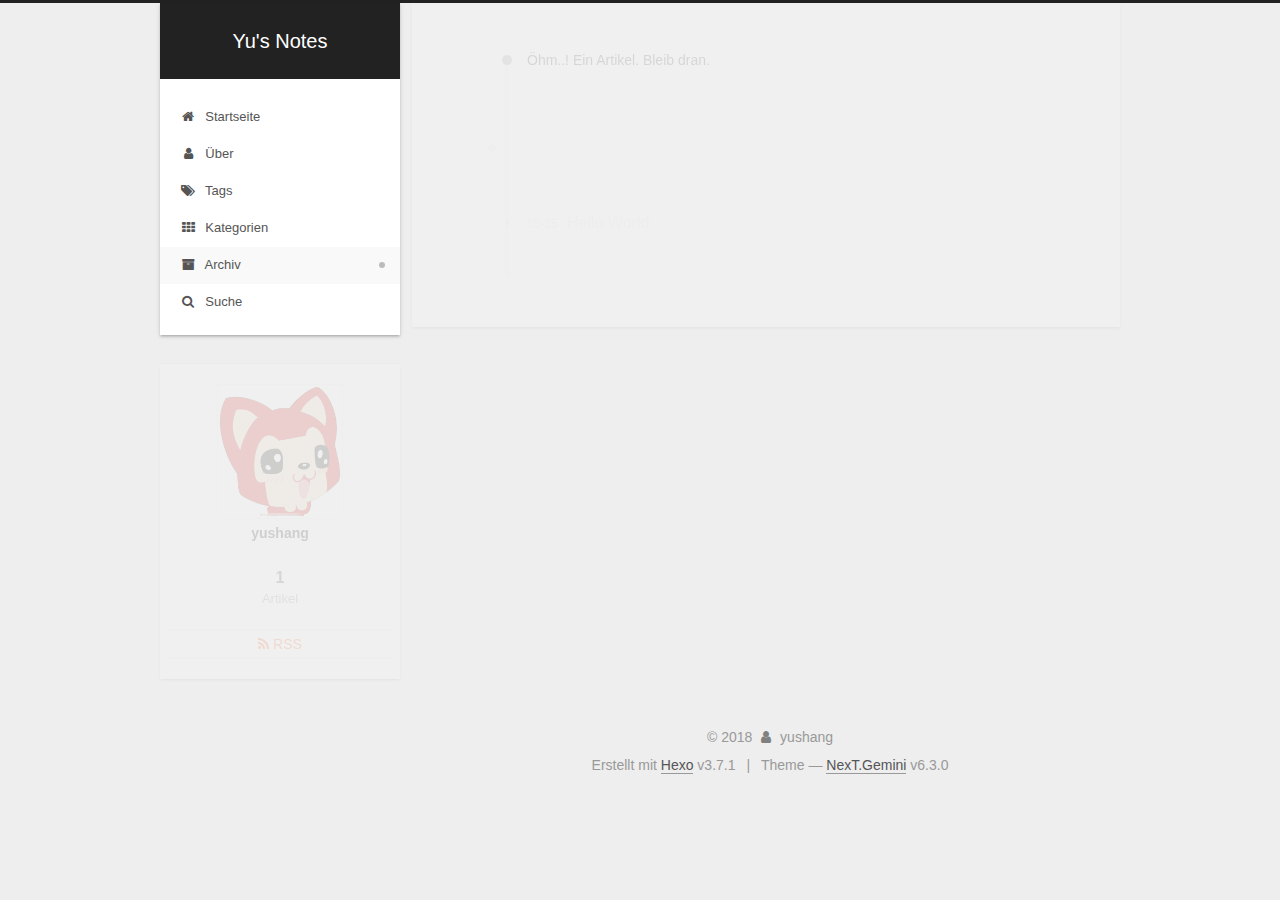
<file: archives/2018/05/index.html>
<!DOCTYPE html>












  


<html class="theme-next gemini use-motion" lang="zh-Hans">
<head>
  <meta charset="UTF-8"/>
<meta http-equiv="X-UA-Compatible" content="IE=edge" />
<meta name="viewport" content="width=device-width, initial-scale=1, maximum-scale=2"/>
<meta name="theme-color" content="#222">












<meta http-equiv="Cache-Control" content="no-transform" />
<meta http-equiv="Cache-Control" content="no-siteapp" />






















<link href="/lib/font-awesome/css/font-awesome.min.css?v=4.6.2" rel="stylesheet" type="text/css" />

<link href="/css/main.css?v=6.3.0" rel="stylesheet" type="text/css" />


  <link rel="apple-touch-icon" sizes="180x180" href="/images/apple-touch-icon-next.png?v=6.3.0">


  <link rel="icon" type="image/png" sizes="32x32" href="/images/favicon-32x32-next.png?v=6.3.0">


  <link rel="icon" type="image/png" sizes="16x16" href="/images/favicon-16x16-next.png?v=6.3.0">


  <link rel="mask-icon" href="/images/logo.svg?v=6.3.0" color="#222">









<script type="text/javascript" id="hexo.configurations">
  var NexT = window.NexT || {};
  var CONFIG = {
    root: '/',
    scheme: 'Gemini',
    version: '6.3.0',
    sidebar: {"position":"left","display":"always","offset":12,"b2t":false,"scrollpercent":false,"onmobile":true},
    fancybox: false,
    fastclick: false,
    lazyload: false,
    tabs: true,
    motion: {"enable":true,"async":false,"transition":{"post_block":"fadeIn","post_header":"slideDownIn","post_body":"slideDownIn","coll_header":"slideLeftIn","sidebar":"slideUpIn"}},
    algolia: {
      applicationID: '',
      apiKey: '',
      indexName: '',
      hits: {"per_page":10},
      labels: {"input_placeholder":"Search for Posts","hits_empty":"We didn't find any results for the search: ${query}","hits_stats":"${hits} results found in ${time} ms"}
    }
  };
</script>


  




  <meta property="og:type" content="website">
<meta property="og:title" content="Yu&#39;s Notes">
<meta property="og:url" content="https://yushangcl.github.io/archives/2018/05/index.html">
<meta property="og:site_name" content="Yu&#39;s Notes">
<meta property="og:locale" content="zh-Hans">
<meta name="twitter:card" content="summary">
<meta name="twitter:title" content="Yu&#39;s Notes">



  <link rel="alternate" href="/atom.xml" title="Yu's Notes" type="application/atom+xml" />




  <link rel="canonical" href="https://yushangcl.github.io/archives/2018/05/"/>



<script type="text/javascript" id="page.configurations">
  CONFIG.page = {
    sidebar: "",
  };
</script>

  <title>Archiv | Yu's Notes</title>
  









  <noscript>
  <style type="text/css">
    .use-motion .motion-element,
    .use-motion .brand,
    .use-motion .menu-item,
    .sidebar-inner,
    .use-motion .post-block,
    .use-motion .pagination,
    .use-motion .comments,
    .use-motion .post-header,
    .use-motion .post-body,
    .use-motion .collection-title { opacity: initial; }

    .use-motion .logo,
    .use-motion .site-title,
    .use-motion .site-subtitle {
      opacity: initial;
      top: initial;
    }

    .use-motion {
      .logo-line-before i { left: initial; }
      .logo-line-after i { right: initial; }
    }
  </style>
</noscript>

</head>

<body itemscope itemtype="http://schema.org/WebPage" lang="zh-Hans">

  
  
    
  

  <div class="container sidebar-position-left page-archive">
    <div class="headband"></div>

    <header id="header" class="header" itemscope itemtype="http://schema.org/WPHeader">
      <div class="header-inner"><div class="site-brand-wrapper">
  <div class="site-meta ">
    

    <div class="custom-logo-site-title">
      <a href="/" class="brand" rel="start">
        <span class="logo-line-before"><i></i></span>
        <span class="site-title">Yu's Notes</span>
        <span class="logo-line-after"><i></i></span>
      </a>
    </div>
    
  </div>

  <div class="site-nav-toggle">
    <button aria-label="Toggle navigation bar">
      <span class="btn-bar"></span>
      <span class="btn-bar"></span>
      <span class="btn-bar"></span>
    </button>
  </div>
</div>



<nav class="site-nav">
  
    <ul id="menu" class="menu">
      
        
        
        
          
          <li class="menu-item menu-item-home">
    <a href="/" rel="section">
      <i class="menu-item-icon fa fa-fw fa-home"></i> <br />Startseite</a>
  </li>
        
        
        
          
          <li class="menu-item menu-item-about">
    <a href="/about/" rel="section">
      <i class="menu-item-icon fa fa-fw fa-user"></i> <br />Über</a>
  </li>
        
        
        
          
          <li class="menu-item menu-item-tags">
    <a href="/tags/" rel="section">
      <i class="menu-item-icon fa fa-fw fa-tags"></i> <br />Tags</a>
  </li>
        
        
        
          
          <li class="menu-item menu-item-categories">
    <a href="/categories/" rel="section">
      <i class="menu-item-icon fa fa-fw fa-th"></i> <br />Kategorien</a>
  </li>
        
        
        
          
          <li class="menu-item menu-item-archives menu-item-active">
    <a href="/archives/" rel="section">
      <i class="menu-item-icon fa fa-fw fa-archive"></i> <br />Archiv</a>
  </li>

      
      
        <li class="menu-item menu-item-search">
          
            <a href="javascript:;" class="popup-trigger">
          
            
              <i class="menu-item-icon fa fa-search fa-fw"></i> <br />Suche</a>
        </li>
      
    </ul>
  

  

  
    <div class="site-search">
      
  <div class="popup search-popup local-search-popup">
  <div class="local-search-header clearfix">
    <span class="search-icon">
      <i class="fa fa-search"></i>
    </span>
    <span class="popup-btn-close">
      <i class="fa fa-times-circle"></i>
    </span>
    <div class="local-search-input-wrapper">
      <input autocomplete="off"
             placeholder="Searching..." spellcheck="false"
             type="text" id="local-search-input">
    </div>
  </div>
  <div id="local-search-result"></div>
</div>



    </div>
  
</nav>



  



</div>
    </header>

    


    <main id="main" class="main">
      <div class="main-inner">
        <div class="content-wrap">
          
            

    
    
      
      
    
      
      
    
      
      
    
      
      
    
      
      
    
    

  


          
          <div id="content" class="content">
            

  
  
  
  <div class="post-block archive">
    <div id="posts" class="posts-collapse">
      <span class="archive-move-on"></span>

      
      <span class="archive-page-counter">
        
        
        
          
        
        Öhm..! Ein Artikel. Bleib dran.
      </span>
      

      

        
        
        

        
          
          <div class="collection-title">
            <h1 class="archive-year" id="archive-year-2018">2018</h1>
          </div>
        
        

        

  <article class="post post-type-normal" itemscope itemtype="http://schema.org/Article">
    <header class="post-header">

      <h2 class="post-title">
        
            <a class="post-title-link" href="/2018/05/25/hello-world/" itemprop="url">
              
                <span itemprop="name">Hello World</span>
              
            </a>
        
      </h2>

      <div class="post-meta">
        <time class="post-time" itemprop="dateCreated"
              datetime="2018-05-25T18:32:44+08:00"
              content="2018-05-25" >
          05-25
        </time>
      </div>

    </header>
  </article>



      

    </div>
  </div>
  
  
  

  



          </div>
          

        </div>
        
          
  
  <div class="sidebar-toggle">
    <div class="sidebar-toggle-line-wrap">
      <span class="sidebar-toggle-line sidebar-toggle-line-first"></span>
      <span class="sidebar-toggle-line sidebar-toggle-line-middle"></span>
      <span class="sidebar-toggle-line sidebar-toggle-line-last"></span>
    </div>
  </div>

  <aside id="sidebar" class="sidebar">
    
      <div id="sidebar-dimmer"></div>
    
    <div class="sidebar-inner">

      

      

      <section class="site-overview-wrap sidebar-panel sidebar-panel-active">
        <div class="site-overview">
          <div class="site-author motion-element" itemprop="author" itemscope itemtype="http://schema.org/Person">
            
              <img class="site-author-image" itemprop="image"
                src="/images/header.jpg"
                alt="yushang" />
            
              <p class="site-author-name" itemprop="name">yushang</p>
              <p class="site-description motion-element" itemprop="description"></p>
          </div>

          
            <nav class="site-state motion-element">
              
                <div class="site-state-item site-state-posts">
                
                  <a href="/archives/">
                
                    <span class="site-state-item-count">1</span>
                    <span class="site-state-item-name">Artikel</span>
                  </a>
                </div>
              

              

              
            </nav>
          

          
            <div class="feed-link motion-element">
              <a href="/atom.xml" rel="alternate">
                <i class="fa fa-rss"></i>
                RSS
              </a>
            </div>
          

          

          
          

          
          

          
            
          
          

        </div>
      </section>

      

      

    </div>
  </aside>


        
      </div>
    </main>

    <footer id="footer" class="footer">
      <div class="footer-inner">
        <div class="copyright">&copy; <span itemprop="copyrightYear">2018</span>
  <span class="with-love" id="animate">
    <i class="fa fa-user"></i>
  </span>
  <span class="author" itemprop="copyrightHolder">yushang</span>

  

  
</div>




  <div class="powered-by">Erstellt mit  <a class="theme-link" target="_blank" href="https://hexo.io">Hexo</a> v3.7.1</div>



  <span class="post-meta-divider">|</span>



  <div class="theme-info">Theme &mdash; <a class="theme-link" target="_blank" href="https://github.com/theme-next/hexo-theme-next">NexT.Gemini</a> v6.3.0</div>




        








        
      </div>
    </footer>

    
      <div class="back-to-top">
        <i class="fa fa-arrow-up"></i>
        
      </div>
    

    

  </div>

  

<script type="text/javascript">
  if (Object.prototype.toString.call(window.Promise) !== '[object Function]') {
    window.Promise = null;
  }
</script>


























  
  
    <script type="text/javascript" src="/lib/jquery/index.js?v=2.1.3"></script>
  

  
  
    <script type="text/javascript" src="/lib/velocity/velocity.min.js?v=1.2.1"></script>
  

  
  
    <script type="text/javascript" src="/lib/velocity/velocity.ui.min.js?v=1.2.1"></script>
  


  


  <script type="text/javascript" src="/js/src/utils.js?v=6.3.0"></script>

  <script type="text/javascript" src="/js/src/motion.js?v=6.3.0"></script>



  
  


  <script type="text/javascript" src="/js/src/affix.js?v=6.3.0"></script>

  <script type="text/javascript" src="/js/src/schemes/pisces.js?v=6.3.0"></script>



  

  


  <script type="text/javascript" src="/js/src/bootstrap.js?v=6.3.0"></script>



  



	





  





  










  

  <script type="text/javascript">
    // Popup Window;
    var isfetched = false;
    var isXml = true;
    // Search DB path;
    var search_path = "search.xml";
    if (search_path.length === 0) {
      search_path = "search.xml";
    } else if (/json$/i.test(search_path)) {
      isXml = false;
    }
    var path = "/" + search_path;
    // monitor main search box;

    var onPopupClose = function (e) {
      $('.popup').hide();
      $('#local-search-input').val('');
      $('.search-result-list').remove();
      $('#no-result').remove();
      $(".local-search-pop-overlay").remove();
      $('body').css('overflow', '');
    }

    function proceedsearch() {
      $("body")
        .append('<div class="search-popup-overlay local-search-pop-overlay"></div>')
        .css('overflow', 'hidden');
      $('.search-popup-overlay').click(onPopupClose);
      $('.popup').toggle();
      var $localSearchInput = $('#local-search-input');
      $localSearchInput.attr("autocapitalize", "none");
      $localSearchInput.attr("autocorrect", "off");
      $localSearchInput.focus();
    }

    // search function;
    var searchFunc = function(path, search_id, content_id) {
      'use strict';

      // start loading animation
      $("body")
        .append('<div class="search-popup-overlay local-search-pop-overlay">' +
          '<div id="search-loading-icon">' +
          '<i class="fa fa-spinner fa-pulse fa-5x fa-fw"></i>' +
          '</div>' +
          '</div>')
        .css('overflow', 'hidden');
      $("#search-loading-icon").css('margin', '20% auto 0 auto').css('text-align', 'center');

      

      $.ajax({
        url: path,
        dataType: isXml ? "xml" : "json",
        async: true,
        success: function(res) {
          // get the contents from search data
          isfetched = true;
          $('.popup').detach().appendTo('.header-inner');
          var datas = isXml ? $("entry", res).map(function() {
            return {
              title: $("title", this).text(),
              content: $("content",this).text(),
              url: $("url" , this).text()
            };
          }).get() : res;
          var input = document.getElementById(search_id);
          var resultContent = document.getElementById(content_id);
          var inputEventFunction = function() {
            var searchText = input.value.trim().toLowerCase();
            var keywords = searchText.split(/[\s\-]+/);
            if (keywords.length > 1) {
              keywords.push(searchText);
            }
            var resultItems = [];
            if (searchText.length > 0) {
              // perform local searching
              datas.forEach(function(data) {
                var isMatch = false;
                var hitCount = 0;
                var searchTextCount = 0;
                var title = data.title.trim();
                var titleInLowerCase = title.toLowerCase();
                var content = data.content.trim().replace(/<[^>]+>/g,"");
                
                var contentInLowerCase = content.toLowerCase();
                var articleUrl = decodeURIComponent(data.url);
                var indexOfTitle = [];
                var indexOfContent = [];
                // only match articles with not empty titles
                if(title != '') {
                  keywords.forEach(function(keyword) {
                    function getIndexByWord(word, text, caseSensitive) {
                      var wordLen = word.length;
                      if (wordLen === 0) {
                        return [];
                      }
                      var startPosition = 0, position = [], index = [];
                      if (!caseSensitive) {
                        text = text.toLowerCase();
                        word = word.toLowerCase();
                      }
                      while ((position = text.indexOf(word, startPosition)) > -1) {
                        index.push({position: position, word: word});
                        startPosition = position + wordLen;
                      }
                      return index;
                    }

                    indexOfTitle = indexOfTitle.concat(getIndexByWord(keyword, titleInLowerCase, false));
                    indexOfContent = indexOfContent.concat(getIndexByWord(keyword, contentInLowerCase, false));
                  });
                  if (indexOfTitle.length > 0 || indexOfContent.length > 0) {
                    isMatch = true;
                    hitCount = indexOfTitle.length + indexOfContent.length;
                  }
                }

                // show search results

                if (isMatch) {
                  // sort index by position of keyword

                  [indexOfTitle, indexOfContent].forEach(function (index) {
                    index.sort(function (itemLeft, itemRight) {
                      if (itemRight.position !== itemLeft.position) {
                        return itemRight.position - itemLeft.position;
                      } else {
                        return itemLeft.word.length - itemRight.word.length;
                      }
                    });
                  });

                  // merge hits into slices

                  function mergeIntoSlice(text, start, end, index) {
                    var item = index[index.length - 1];
                    var position = item.position;
                    var word = item.word;
                    var hits = [];
                    var searchTextCountInSlice = 0;
                    while (position + word.length <= end && index.length != 0) {
                      if (word === searchText) {
                        searchTextCountInSlice++;
                      }
                      hits.push({position: position, length: word.length});
                      var wordEnd = position + word.length;

                      // move to next position of hit

                      index.pop();
                      while (index.length != 0) {
                        item = index[index.length - 1];
                        position = item.position;
                        word = item.word;
                        if (wordEnd > position) {
                          index.pop();
                        } else {
                          break;
                        }
                      }
                    }
                    searchTextCount += searchTextCountInSlice;
                    return {
                      hits: hits,
                      start: start,
                      end: end,
                      searchTextCount: searchTextCountInSlice
                    };
                  }

                  var slicesOfTitle = [];
                  if (indexOfTitle.length != 0) {
                    slicesOfTitle.push(mergeIntoSlice(title, 0, title.length, indexOfTitle));
                  }

                  var slicesOfContent = [];
                  while (indexOfContent.length != 0) {
                    var item = indexOfContent[indexOfContent.length - 1];
                    var position = item.position;
                    var word = item.word;
                    // cut out 100 characters
                    var start = position - 20;
                    var end = position + 80;
                    if(start < 0){
                      start = 0;
                    }
                    if (end < position + word.length) {
                      end = position + word.length;
                    }
                    if(end > content.length){
                      end = content.length;
                    }
                    slicesOfContent.push(mergeIntoSlice(content, start, end, indexOfContent));
                  }

                  // sort slices in content by search text's count and hits' count

                  slicesOfContent.sort(function (sliceLeft, sliceRight) {
                    if (sliceLeft.searchTextCount !== sliceRight.searchTextCount) {
                      return sliceRight.searchTextCount - sliceLeft.searchTextCount;
                    } else if (sliceLeft.hits.length !== sliceRight.hits.length) {
                      return sliceRight.hits.length - sliceLeft.hits.length;
                    } else {
                      return sliceLeft.start - sliceRight.start;
                    }
                  });

                  // select top N slices in content

                  var upperBound = parseInt('1');
                  if (upperBound >= 0) {
                    slicesOfContent = slicesOfContent.slice(0, upperBound);
                  }

                  // highlight title and content

                  function highlightKeyword(text, slice) {
                    var result = '';
                    var prevEnd = slice.start;
                    slice.hits.forEach(function (hit) {
                      result += text.substring(prevEnd, hit.position);
                      var end = hit.position + hit.length;
                      result += '<b class="search-keyword">' + text.substring(hit.position, end) + '</b>';
                      prevEnd = end;
                    });
                    result += text.substring(prevEnd, slice.end);
                    return result;
                  }

                  var resultItem = '';

                  if (slicesOfTitle.length != 0) {
                    resultItem += "<li><a href='" + articleUrl + "' class='search-result-title'>" + highlightKeyword(title, slicesOfTitle[0]) + "</a>";
                  } else {
                    resultItem += "<li><a href='" + articleUrl + "' class='search-result-title'>" + title + "</a>";
                  }

                  slicesOfContent.forEach(function (slice) {
                    resultItem += "<a href='" + articleUrl + "'>" +
                      "<p class=\"search-result\">" + highlightKeyword(content, slice) +
                      "...</p>" + "</a>";
                  });

                  resultItem += "</li>";
                  resultItems.push({
                    item: resultItem,
                    searchTextCount: searchTextCount,
                    hitCount: hitCount,
                    id: resultItems.length
                  });
                }
              })
            };
            if (keywords.length === 1 && keywords[0] === "") {
              resultContent.innerHTML = '<div id="no-result"><i class="fa fa-search fa-5x" /></div>'
            } else if (resultItems.length === 0) {
              resultContent.innerHTML = '<div id="no-result"><i class="fa fa-frown-o fa-5x" /></div>'
            } else {
              resultItems.sort(function (resultLeft, resultRight) {
                if (resultLeft.searchTextCount !== resultRight.searchTextCount) {
                  return resultRight.searchTextCount - resultLeft.searchTextCount;
                } else if (resultLeft.hitCount !== resultRight.hitCount) {
                  return resultRight.hitCount - resultLeft.hitCount;
                } else {
                  return resultRight.id - resultLeft.id;
                }
              });
              var searchResultList = '<ul class=\"search-result-list\">';
              resultItems.forEach(function (result) {
                searchResultList += result.item;
              })
              searchResultList += "</ul>";
              resultContent.innerHTML = searchResultList;
            }
          }

          if ('auto' === 'auto') {
            input.addEventListener('input', inputEventFunction);
          } else {
            $('.search-icon').click(inputEventFunction);
            input.addEventListener('keypress', function (event) {
              if (event.keyCode === 13) {
                inputEventFunction();
              }
            });
          }

          // remove loading animation
          $(".local-search-pop-overlay").remove();
          $('body').css('overflow', '');

          proceedsearch();
        }
      });
    }

    // handle and trigger popup window;
    $('.popup-trigger').click(function(e) {
      e.stopPropagation();
      if (isfetched === false) {
        searchFunc(path, 'local-search-input', 'local-search-result');
      } else {
        proceedsearch();
      };
    });

    $('.popup-btn-close').click(onPopupClose);
    $('.popup').click(function(e){
      e.stopPropagation();
    });
    $(document).on('keyup', function (event) {
      var shouldDismissSearchPopup = event.which === 27 &&
        $('.search-popup').is(':visible');
      if (shouldDismissSearchPopup) {
        onPopupClose();
      }
    });
  </script>





  

  

  

  

  
  

  

  

  

  

  

</body>
</html>
</file>
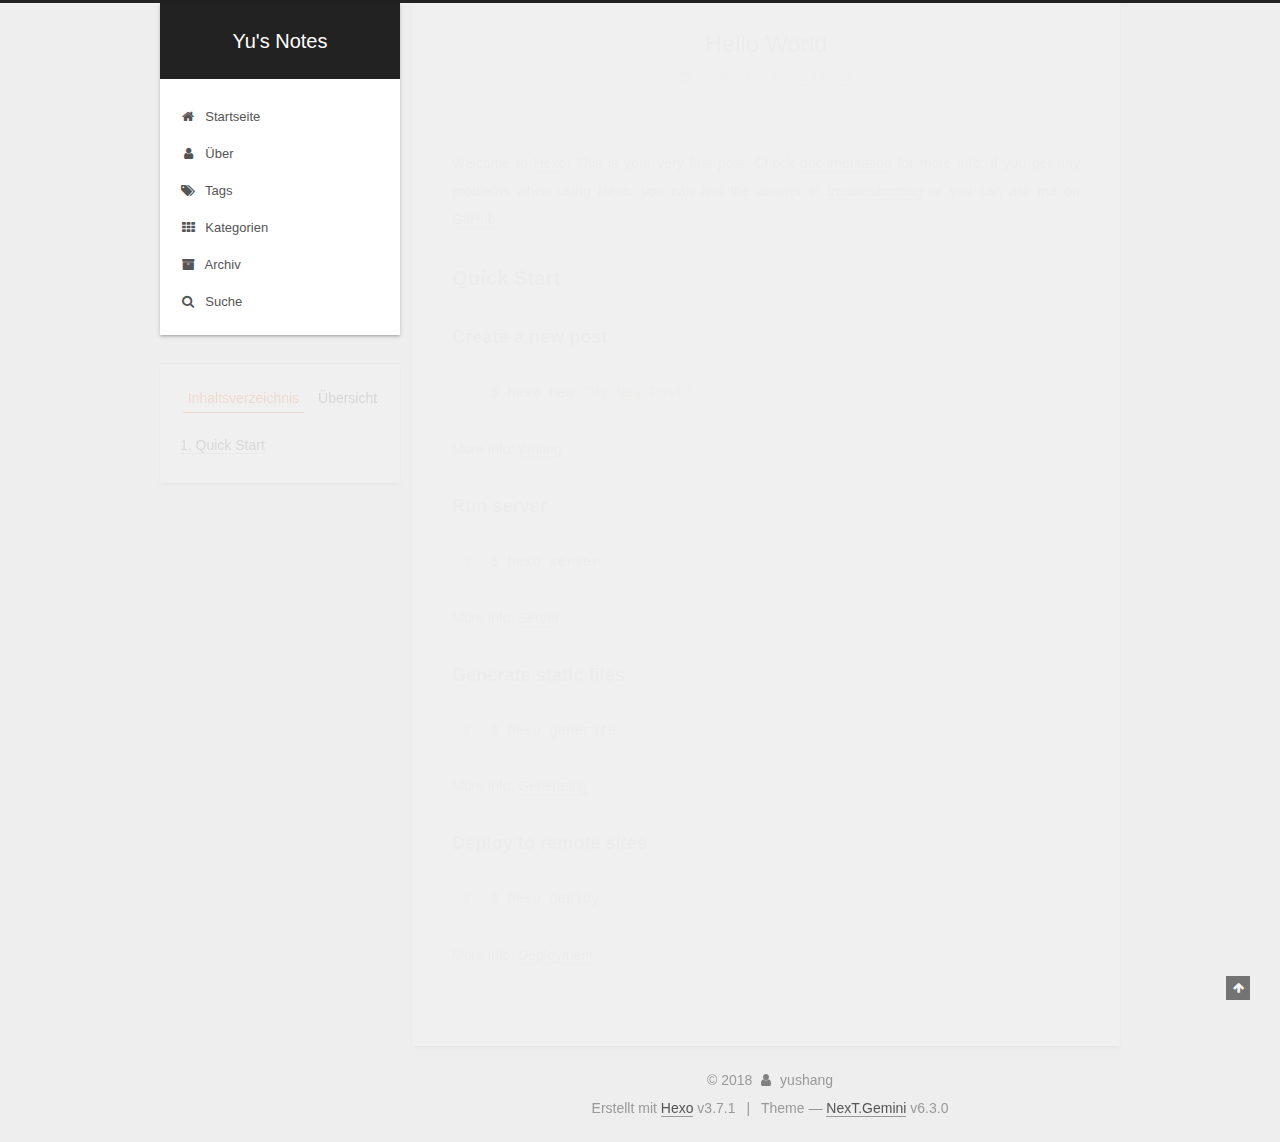
<file: 2018/05/25/hello-world/index.html>
<!DOCTYPE html>












  


<html class="theme-next gemini use-motion" lang="zh-Hans">
<head>
  <meta charset="UTF-8"/>
<meta http-equiv="X-UA-Compatible" content="IE=edge" />
<meta name="viewport" content="width=device-width, initial-scale=1, maximum-scale=2"/>
<meta name="theme-color" content="#222">












<meta http-equiv="Cache-Control" content="no-transform" />
<meta http-equiv="Cache-Control" content="no-siteapp" />






















<link href="/lib/font-awesome/css/font-awesome.min.css?v=4.6.2" rel="stylesheet" type="text/css" />

<link href="/css/main.css?v=6.3.0" rel="stylesheet" type="text/css" />


  <link rel="apple-touch-icon" sizes="180x180" href="/images/apple-touch-icon-next.png?v=6.3.0">


  <link rel="icon" type="image/png" sizes="32x32" href="/images/favicon-32x32-next.png?v=6.3.0">


  <link rel="icon" type="image/png" sizes="16x16" href="/images/favicon-16x16-next.png?v=6.3.0">


  <link rel="mask-icon" href="/images/logo.svg?v=6.3.0" color="#222">









<script type="text/javascript" id="hexo.configurations">
  var NexT = window.NexT || {};
  var CONFIG = {
    root: '/',
    scheme: 'Gemini',
    version: '6.3.0',
    sidebar: {"position":"left","display":"always","offset":12,"b2t":false,"scrollpercent":false,"onmobile":true},
    fancybox: false,
    fastclick: false,
    lazyload: false,
    tabs: true,
    motion: {"enable":true,"async":false,"transition":{"post_block":"fadeIn","post_header":"slideDownIn","post_body":"slideDownIn","coll_header":"slideLeftIn","sidebar":"slideUpIn"}},
    algolia: {
      applicationID: '',
      apiKey: '',
      indexName: '',
      hits: {"per_page":10},
      labels: {"input_placeholder":"Search for Posts","hits_empty":"We didn't find any results for the search: ${query}","hits_stats":"${hits} results found in ${time} ms"}
    }
  };
</script>


  




  <meta name="description" content="Welcome to Hexo! This is your very first post. Check documentation for more info. If you get any problems when using Hexo, you can find the answer in troubleshooting or you can ask me on GitHub. Quick">
<meta property="og:type" content="article">
<meta property="og:title" content="Hello World">
<meta property="og:url" content="https://yushangcl.github.io/2018/05/25/hello-world/index.html">
<meta property="og:site_name" content="Yu&#39;s Notes">
<meta property="og:description" content="Welcome to Hexo! This is your very first post. Check documentation for more info. If you get any problems when using Hexo, you can find the answer in troubleshooting or you can ask me on GitHub. Quick">
<meta property="og:locale" content="zh-Hans">
<meta property="og:updated_time" content="2018-05-25T10:32:44.342Z">
<meta name="twitter:card" content="summary">
<meta name="twitter:title" content="Hello World">
<meta name="twitter:description" content="Welcome to Hexo! This is your very first post. Check documentation for more info. If you get any problems when using Hexo, you can find the answer in troubleshooting or you can ask me on GitHub. Quick">



  <link rel="alternate" href="/atom.xml" title="Yu's Notes" type="application/atom+xml" />




  <link rel="canonical" href="https://yushangcl.github.io/2018/05/25/hello-world/"/>



<script type="text/javascript" id="page.configurations">
  CONFIG.page = {
    sidebar: "",
  };
</script>

  <title>Hello World | Yu's Notes</title>
  









  <noscript>
  <style type="text/css">
    .use-motion .motion-element,
    .use-motion .brand,
    .use-motion .menu-item,
    .sidebar-inner,
    .use-motion .post-block,
    .use-motion .pagination,
    .use-motion .comments,
    .use-motion .post-header,
    .use-motion .post-body,
    .use-motion .collection-title { opacity: initial; }

    .use-motion .logo,
    .use-motion .site-title,
    .use-motion .site-subtitle {
      opacity: initial;
      top: initial;
    }

    .use-motion {
      .logo-line-before i { left: initial; }
      .logo-line-after i { right: initial; }
    }
  </style>
</noscript>

</head>

<body itemscope itemtype="http://schema.org/WebPage" lang="zh-Hans">

  
  
    
  

  <div class="container sidebar-position-left page-post-detail">
    <div class="headband"></div>

    <header id="header" class="header" itemscope itemtype="http://schema.org/WPHeader">
      <div class="header-inner"><div class="site-brand-wrapper">
  <div class="site-meta ">
    

    <div class="custom-logo-site-title">
      <a href="/" class="brand" rel="start">
        <span class="logo-line-before"><i></i></span>
        <span class="site-title">Yu's Notes</span>
        <span class="logo-line-after"><i></i></span>
      </a>
    </div>
    
  </div>

  <div class="site-nav-toggle">
    <button aria-label="Toggle navigation bar">
      <span class="btn-bar"></span>
      <span class="btn-bar"></span>
      <span class="btn-bar"></span>
    </button>
  </div>
</div>



<nav class="site-nav">
  
    <ul id="menu" class="menu">
      
        
        
        
          
          <li class="menu-item menu-item-home">
    <a href="/" rel="section">
      <i class="menu-item-icon fa fa-fw fa-home"></i> <br />Startseite</a>
  </li>
        
        
        
          
          <li class="menu-item menu-item-about">
    <a href="/about/" rel="section">
      <i class="menu-item-icon fa fa-fw fa-user"></i> <br />Über</a>
  </li>
        
        
        
          
          <li class="menu-item menu-item-tags">
    <a href="/tags/" rel="section">
      <i class="menu-item-icon fa fa-fw fa-tags"></i> <br />Tags</a>
  </li>
        
        
        
          
          <li class="menu-item menu-item-categories">
    <a href="/categories/" rel="section">
      <i class="menu-item-icon fa fa-fw fa-th"></i> <br />Kategorien</a>
  </li>
        
        
        
          
          <li class="menu-item menu-item-archives">
    <a href="/archives/" rel="section">
      <i class="menu-item-icon fa fa-fw fa-archive"></i> <br />Archiv</a>
  </li>

      
      
        <li class="menu-item menu-item-search">
          
            <a href="javascript:;" class="popup-trigger">
          
            
              <i class="menu-item-icon fa fa-search fa-fw"></i> <br />Suche</a>
        </li>
      
    </ul>
  

  

  
    <div class="site-search">
      
  <div class="popup search-popup local-search-popup">
  <div class="local-search-header clearfix">
    <span class="search-icon">
      <i class="fa fa-search"></i>
    </span>
    <span class="popup-btn-close">
      <i class="fa fa-times-circle"></i>
    </span>
    <div class="local-search-input-wrapper">
      <input autocomplete="off"
             placeholder="Searching..." spellcheck="false"
             type="text" id="local-search-input">
    </div>
  </div>
  <div id="local-search-result"></div>
</div>



    </div>
  
</nav>



  



</div>
    </header>

    


    <main id="main" class="main">
      <div class="main-inner">
        <div class="content-wrap">
          
            

          
          <div id="content" class="content">
            

  <div id="posts" class="posts-expand">
    

  

  
  
  

  

  <article class="post post-type-normal" itemscope itemtype="http://schema.org/Article">
  
  
  
  <div class="post-block">
    <link itemprop="mainEntityOfPage" href="https://yushangcl.github.io/2018/05/25/hello-world/">

    <span hidden itemprop="author" itemscope itemtype="http://schema.org/Person">
      <meta itemprop="name" content="yushang">
      <meta itemprop="description" content="">
      <meta itemprop="image" content="/images/header.jpg">
    </span>

    <span hidden itemprop="publisher" itemscope itemtype="http://schema.org/Organization">
      <meta itemprop="name" content="Yu's Notes">
    </span>

    
      <header class="post-header">

        
        
          <h1 class="post-title" itemprop="name headline">Hello World
              
            
          </h1>
        

        <div class="post-meta">
          <span class="post-time">

            
            
            

            
              <span class="post-meta-item-icon">
                <i class="fa fa-calendar-o"></i>
              </span>
              
                <span class="post-meta-item-text">Veröffentlicht am</span>
              

              
                
              

              <time title="Post created: 2018-05-25 18:32:44" itemprop="dateCreated datePublished" datetime="2018-05-25T18:32:44+08:00">2018-05-25</time>
            

            
          </span>

          

          
            
          

          
          

          

          

          

        </div>
      </header>
    

    
    
    
    <div class="post-body" itemprop="articleBody">

      
      

      
        <p>Welcome to <a href="https://hexo.io/" target="_blank" rel="noopener">Hexo</a>! This is your very first post. Check <a href="https://hexo.io/docs/" target="_blank" rel="noopener">documentation</a> for more info. If you get any problems when using Hexo, you can find the answer in <a href="https://hexo.io/docs/troubleshooting.html" target="_blank" rel="noopener">troubleshooting</a> or you can ask me on <a href="https://github.com/hexojs/hexo/issues" target="_blank" rel="noopener">GitHub</a>.</p>
<h2 id="Quick-Start"><a href="#Quick-Start" class="headerlink" title="Quick Start"></a>Quick Start</h2><h3 id="Create-a-new-post"><a href="#Create-a-new-post" class="headerlink" title="Create a new post"></a>Create a new post</h3><figure class="highlight bash"><table><tr><td class="gutter"><pre><span class="line">1</span><br></pre></td><td class="code"><pre><span class="line">$ hexo new <span class="string">"My New Post"</span></span><br></pre></td></tr></table></figure>
<p>More info: <a href="https://hexo.io/docs/writing.html" target="_blank" rel="noopener">Writing</a></p>
<h3 id="Run-server"><a href="#Run-server" class="headerlink" title="Run server"></a>Run server</h3><figure class="highlight bash"><table><tr><td class="gutter"><pre><span class="line">1</span><br></pre></td><td class="code"><pre><span class="line">$ hexo server</span><br></pre></td></tr></table></figure>
<p>More info: <a href="https://hexo.io/docs/server.html" target="_blank" rel="noopener">Server</a></p>
<h3 id="Generate-static-files"><a href="#Generate-static-files" class="headerlink" title="Generate static files"></a>Generate static files</h3><figure class="highlight bash"><table><tr><td class="gutter"><pre><span class="line">1</span><br></pre></td><td class="code"><pre><span class="line">$ hexo generate</span><br></pre></td></tr></table></figure>
<p>More info: <a href="https://hexo.io/docs/generating.html" target="_blank" rel="noopener">Generating</a></p>
<h3 id="Deploy-to-remote-sites"><a href="#Deploy-to-remote-sites" class="headerlink" title="Deploy to remote sites"></a>Deploy to remote sites</h3><figure class="highlight bash"><table><tr><td class="gutter"><pre><span class="line">1</span><br></pre></td><td class="code"><pre><span class="line">$ hexo deploy</span><br></pre></td></tr></table></figure>
<p>More info: <a href="https://hexo.io/docs/deployment.html" target="_blank" rel="noopener">Deployment</a></p>

      
    </div>

    

    
    
    

    

    

    

    <footer class="post-footer">
      

      
      
      

      

      
      
    </footer>
  </div>
  
  
  
  </article>



    <div class="post-spread">
      
    </div>
  </div>


          </div>
          

  



        </div>
        
          
  
  <div class="sidebar-toggle">
    <div class="sidebar-toggle-line-wrap">
      <span class="sidebar-toggle-line sidebar-toggle-line-first"></span>
      <span class="sidebar-toggle-line sidebar-toggle-line-middle"></span>
      <span class="sidebar-toggle-line sidebar-toggle-line-last"></span>
    </div>
  </div>

  <aside id="sidebar" class="sidebar">
    
      <div id="sidebar-dimmer"></div>
    
    <div class="sidebar-inner">

      

      
        <ul class="sidebar-nav motion-element">
          <li class="sidebar-nav-toc sidebar-nav-active" data-target="post-toc-wrap">
            Inhaltsverzeichnis
          </li>
          <li class="sidebar-nav-overview" data-target="site-overview-wrap">
            Übersicht
          </li>
        </ul>
      

      <section class="site-overview-wrap sidebar-panel">
        <div class="site-overview">
          <div class="site-author motion-element" itemprop="author" itemscope itemtype="http://schema.org/Person">
            
              <img class="site-author-image" itemprop="image"
                src="/images/header.jpg"
                alt="yushang" />
            
              <p class="site-author-name" itemprop="name">yushang</p>
              <p class="site-description motion-element" itemprop="description"></p>
          </div>

          
            <nav class="site-state motion-element">
              
                <div class="site-state-item site-state-posts">
                
                  <a href="/archives/">
                
                    <span class="site-state-item-count">1</span>
                    <span class="site-state-item-name">Artikel</span>
                  </a>
                </div>
              

              

              
            </nav>
          

          
            <div class="feed-link motion-element">
              <a href="/atom.xml" rel="alternate">
                <i class="fa fa-rss"></i>
                RSS
              </a>
            </div>
          

          

          
          

          
          

          
            
          
          

        </div>
      </section>

      
      <!--noindex-->
        <section class="post-toc-wrap motion-element sidebar-panel sidebar-panel-active">
          <div class="post-toc">

            
              
            

            
              <div class="post-toc-content"><ol class="nav"><li class="nav-item nav-level-2"><a class="nav-link" href="#Quick-Start"><span class="nav-number">1.</span> <span class="nav-text">Quick Start</span></a><ol class="nav-child"><li class="nav-item nav-level-3"><a class="nav-link" href="#Create-a-new-post"><span class="nav-number">1.1.</span> <span class="nav-text">Create a new post</span></a></li><li class="nav-item nav-level-3"><a class="nav-link" href="#Run-server"><span class="nav-number">1.2.</span> <span class="nav-text">Run server</span></a></li><li class="nav-item nav-level-3"><a class="nav-link" href="#Generate-static-files"><span class="nav-number">1.3.</span> <span class="nav-text">Generate static files</span></a></li><li class="nav-item nav-level-3"><a class="nav-link" href="#Deploy-to-remote-sites"><span class="nav-number">1.4.</span> <span class="nav-text">Deploy to remote sites</span></a></li></ol></li></ol></div>
            

          </div>
        </section>
      <!--/noindex-->
      

      

    </div>
  </aside>


        
      </div>
    </main>

    <footer id="footer" class="footer">
      <div class="footer-inner">
        <div class="copyright">&copy; <span itemprop="copyrightYear">2018</span>
  <span class="with-love" id="animate">
    <i class="fa fa-user"></i>
  </span>
  <span class="author" itemprop="copyrightHolder">yushang</span>

  

  
</div>




  <div class="powered-by">Erstellt mit  <a class="theme-link" target="_blank" href="https://hexo.io">Hexo</a> v3.7.1</div>



  <span class="post-meta-divider">|</span>



  <div class="theme-info">Theme &mdash; <a class="theme-link" target="_blank" href="https://github.com/theme-next/hexo-theme-next">NexT.Gemini</a> v6.3.0</div>




        








        
      </div>
    </footer>

    
      <div class="back-to-top">
        <i class="fa fa-arrow-up"></i>
        
      </div>
    

    

  </div>

  

<script type="text/javascript">
  if (Object.prototype.toString.call(window.Promise) !== '[object Function]') {
    window.Promise = null;
  }
</script>


























  
  
    <script type="text/javascript" src="/lib/jquery/index.js?v=2.1.3"></script>
  

  
  
    <script type="text/javascript" src="/lib/velocity/velocity.min.js?v=1.2.1"></script>
  

  
  
    <script type="text/javascript" src="/lib/velocity/velocity.ui.min.js?v=1.2.1"></script>
  


  


  <script type="text/javascript" src="/js/src/utils.js?v=6.3.0"></script>

  <script type="text/javascript" src="/js/src/motion.js?v=6.3.0"></script>



  
  


  <script type="text/javascript" src="/js/src/affix.js?v=6.3.0"></script>

  <script type="text/javascript" src="/js/src/schemes/pisces.js?v=6.3.0"></script>



  
  <script type="text/javascript" src="/js/src/scrollspy.js?v=6.3.0"></script>
<script type="text/javascript" src="/js/src/post-details.js?v=6.3.0"></script>



  


  <script type="text/javascript" src="/js/src/bootstrap.js?v=6.3.0"></script>



  



	





  





  










  

  <script type="text/javascript">
    // Popup Window;
    var isfetched = false;
    var isXml = true;
    // Search DB path;
    var search_path = "search.xml";
    if (search_path.length === 0) {
      search_path = "search.xml";
    } else if (/json$/i.test(search_path)) {
      isXml = false;
    }
    var path = "/" + search_path;
    // monitor main search box;

    var onPopupClose = function (e) {
      $('.popup').hide();
      $('#local-search-input').val('');
      $('.search-result-list').remove();
      $('#no-result').remove();
      $(".local-search-pop-overlay").remove();
      $('body').css('overflow', '');
    }

    function proceedsearch() {
      $("body")
        .append('<div class="search-popup-overlay local-search-pop-overlay"></div>')
        .css('overflow', 'hidden');
      $('.search-popup-overlay').click(onPopupClose);
      $('.popup').toggle();
      var $localSearchInput = $('#local-search-input');
      $localSearchInput.attr("autocapitalize", "none");
      $localSearchInput.attr("autocorrect", "off");
      $localSearchInput.focus();
    }

    // search function;
    var searchFunc = function(path, search_id, content_id) {
      'use strict';

      // start loading animation
      $("body")
        .append('<div class="search-popup-overlay local-search-pop-overlay">' +
          '<div id="search-loading-icon">' +
          '<i class="fa fa-spinner fa-pulse fa-5x fa-fw"></i>' +
          '</div>' +
          '</div>')
        .css('overflow', 'hidden');
      $("#search-loading-icon").css('margin', '20% auto 0 auto').css('text-align', 'center');

      

      $.ajax({
        url: path,
        dataType: isXml ? "xml" : "json",
        async: true,
        success: function(res) {
          // get the contents from search data
          isfetched = true;
          $('.popup').detach().appendTo('.header-inner');
          var datas = isXml ? $("entry", res).map(function() {
            return {
              title: $("title", this).text(),
              content: $("content",this).text(),
              url: $("url" , this).text()
            };
          }).get() : res;
          var input = document.getElementById(search_id);
          var resultContent = document.getElementById(content_id);
          var inputEventFunction = function() {
            var searchText = input.value.trim().toLowerCase();
            var keywords = searchText.split(/[\s\-]+/);
            if (keywords.length > 1) {
              keywords.push(searchText);
            }
            var resultItems = [];
            if (searchText.length > 0) {
              // perform local searching
              datas.forEach(function(data) {
                var isMatch = false;
                var hitCount = 0;
                var searchTextCount = 0;
                var title = data.title.trim();
                var titleInLowerCase = title.toLowerCase();
                var content = data.content.trim().replace(/<[^>]+>/g,"");
                
                var contentInLowerCase = content.toLowerCase();
                var articleUrl = decodeURIComponent(data.url);
                var indexOfTitle = [];
                var indexOfContent = [];
                // only match articles with not empty titles
                if(title != '') {
                  keywords.forEach(function(keyword) {
                    function getIndexByWord(word, text, caseSensitive) {
                      var wordLen = word.length;
                      if (wordLen === 0) {
                        return [];
                      }
                      var startPosition = 0, position = [], index = [];
                      if (!caseSensitive) {
                        text = text.toLowerCase();
                        word = word.toLowerCase();
                      }
                      while ((position = text.indexOf(word, startPosition)) > -1) {
                        index.push({position: position, word: word});
                        startPosition = position + wordLen;
                      }
                      return index;
                    }

                    indexOfTitle = indexOfTitle.concat(getIndexByWord(keyword, titleInLowerCase, false));
                    indexOfContent = indexOfContent.concat(getIndexByWord(keyword, contentInLowerCase, false));
                  });
                  if (indexOfTitle.length > 0 || indexOfContent.length > 0) {
                    isMatch = true;
                    hitCount = indexOfTitle.length + indexOfContent.length;
                  }
                }

                // show search results

                if (isMatch) {
                  // sort index by position of keyword

                  [indexOfTitle, indexOfContent].forEach(function (index) {
                    index.sort(function (itemLeft, itemRight) {
                      if (itemRight.position !== itemLeft.position) {
                        return itemRight.position - itemLeft.position;
                      } else {
                        return itemLeft.word.length - itemRight.word.length;
                      }
                    });
                  });

                  // merge hits into slices

                  function mergeIntoSlice(text, start, end, index) {
                    var item = index[index.length - 1];
                    var position = item.position;
                    var word = item.word;
                    var hits = [];
                    var searchTextCountInSlice = 0;
                    while (position + word.length <= end && index.length != 0) {
                      if (word === searchText) {
                        searchTextCountInSlice++;
                      }
                      hits.push({position: position, length: word.length});
                      var wordEnd = position + word.length;

                      // move to next position of hit

                      index.pop();
                      while (index.length != 0) {
                        item = index[index.length - 1];
                        position = item.position;
                        word = item.word;
                        if (wordEnd > position) {
                          index.pop();
                        } else {
                          break;
                        }
                      }
                    }
                    searchTextCount += searchTextCountInSlice;
                    return {
                      hits: hits,
                      start: start,
                      end: end,
                      searchTextCount: searchTextCountInSlice
                    };
                  }

                  var slicesOfTitle = [];
                  if (indexOfTitle.length != 0) {
                    slicesOfTitle.push(mergeIntoSlice(title, 0, title.length, indexOfTitle));
                  }

                  var slicesOfContent = [];
                  while (indexOfContent.length != 0) {
                    var item = indexOfContent[indexOfContent.length - 1];
                    var position = item.position;
                    var word = item.word;
                    // cut out 100 characters
                    var start = position - 20;
                    var end = position + 80;
                    if(start < 0){
                      start = 0;
                    }
                    if (end < position + word.length) {
                      end = position + word.length;
                    }
                    if(end > content.length){
                      end = content.length;
                    }
                    slicesOfContent.push(mergeIntoSlice(content, start, end, indexOfContent));
                  }

                  // sort slices in content by search text's count and hits' count

                  slicesOfContent.sort(function (sliceLeft, sliceRight) {
                    if (sliceLeft.searchTextCount !== sliceRight.searchTextCount) {
                      return sliceRight.searchTextCount - sliceLeft.searchTextCount;
                    } else if (sliceLeft.hits.length !== sliceRight.hits.length) {
                      return sliceRight.hits.length - sliceLeft.hits.length;
                    } else {
                      return sliceLeft.start - sliceRight.start;
                    }
                  });

                  // select top N slices in content

                  var upperBound = parseInt('1');
                  if (upperBound >= 0) {
                    slicesOfContent = slicesOfContent.slice(0, upperBound);
                  }

                  // highlight title and content

                  function highlightKeyword(text, slice) {
                    var result = '';
                    var prevEnd = slice.start;
                    slice.hits.forEach(function (hit) {
                      result += text.substring(prevEnd, hit.position);
                      var end = hit.position + hit.length;
                      result += '<b class="search-keyword">' + text.substring(hit.position, end) + '</b>';
                      prevEnd = end;
                    });
                    result += text.substring(prevEnd, slice.end);
                    return result;
                  }

                  var resultItem = '';

                  if (slicesOfTitle.length != 0) {
                    resultItem += "<li><a href='" + articleUrl + "' class='search-result-title'>" + highlightKeyword(title, slicesOfTitle[0]) + "</a>";
                  } else {
                    resultItem += "<li><a href='" + articleUrl + "' class='search-result-title'>" + title + "</a>";
                  }

                  slicesOfContent.forEach(function (slice) {
                    resultItem += "<a href='" + articleUrl + "'>" +
                      "<p class=\"search-result\">" + highlightKeyword(content, slice) +
                      "...</p>" + "</a>";
                  });

                  resultItem += "</li>";
                  resultItems.push({
                    item: resultItem,
                    searchTextCount: searchTextCount,
                    hitCount: hitCount,
                    id: resultItems.length
                  });
                }
              })
            };
            if (keywords.length === 1 && keywords[0] === "") {
              resultContent.innerHTML = '<div id="no-result"><i class="fa fa-search fa-5x" /></div>'
            } else if (resultItems.length === 0) {
              resultContent.innerHTML = '<div id="no-result"><i class="fa fa-frown-o fa-5x" /></div>'
            } else {
              resultItems.sort(function (resultLeft, resultRight) {
                if (resultLeft.searchTextCount !== resultRight.searchTextCount) {
                  return resultRight.searchTextCount - resultLeft.searchTextCount;
                } else if (resultLeft.hitCount !== resultRight.hitCount) {
                  return resultRight.hitCount - resultLeft.hitCount;
                } else {
                  return resultRight.id - resultLeft.id;
                }
              });
              var searchResultList = '<ul class=\"search-result-list\">';
              resultItems.forEach(function (result) {
                searchResultList += result.item;
              })
              searchResultList += "</ul>";
              resultContent.innerHTML = searchResultList;
            }
          }

          if ('auto' === 'auto') {
            input.addEventListener('input', inputEventFunction);
          } else {
            $('.search-icon').click(inputEventFunction);
            input.addEventListener('keypress', function (event) {
              if (event.keyCode === 13) {
                inputEventFunction();
              }
            });
          }

          // remove loading animation
          $(".local-search-pop-overlay").remove();
          $('body').css('overflow', '');

          proceedsearch();
        }
      });
    }

    // handle and trigger popup window;
    $('.popup-trigger').click(function(e) {
      e.stopPropagation();
      if (isfetched === false) {
        searchFunc(path, 'local-search-input', 'local-search-result');
      } else {
        proceedsearch();
      };
    });

    $('.popup-btn-close').click(onPopupClose);
    $('.popup').click(function(e){
      e.stopPropagation();
    });
    $(document).on('keyup', function (event) {
      var shouldDismissSearchPopup = event.which === 27 &&
        $('.search-popup').is(':visible');
      if (shouldDismissSearchPopup) {
        onPopupClose();
      }
    });
  </script>





  

  

  

  

  
  

  

  

  

  

  

</body>
</html>
</file>
<file: css/main.css>
/* normalize.css v3.0.2 | MIT License | git.io/normalize */
html {
  font-family: sans-serif; /* 1 */
  -ms-text-size-adjust: 100%; /* 2 */
  -webkit-text-size-adjust: 100%; /* 2 */
}
body {
  margin: 0;
}
article,
aside,
details,
figcaption,
figure,
footer,
header,
hgroup,
main,
menu,
nav,
section,
summary {
  display: block;
}
audio,
canvas,
progress,
video {
  display: inline-block; /* 1 */
  vertical-align: baseline; /* 2 */
}
audio:not([controls]) {
  display: none;
  height: 0;
}
[hidden],
template {
  display: none;
}
a {
  background-color: transparent;
}
a:active,
a:hover {
  outline: 0;
}
abbr[title] {
  border-bottom: 1px dotted;
}
b,
strong {
  font-weight: bold;
}
dfn {
  font-style: italic;
}
h1 {
  font-size: 2em;
  margin: 0.67em 0;
}
mark {
  background: #ff0;
  color: #000;
}
small {
  font-size: 80%;
}
sub,
sup {
  font-size: 75%;
  line-height: 0;
  position: relative;
  vertical-align: baseline;
}
sup {
  top: -0.5em;
}
sub {
  bottom: -0.25em;
}
img {
  border: 0;
}
svg:not(:root) {
  overflow: hidden;
}
figure {
  margin: 1em 40px;
}
hr {
  -moz-box-sizing: content-box;
  box-sizing: content-box;
  height: 0;
}
pre {
  overflow: auto;
}
code,
kbd,
pre,
samp {
  font-family: monospace, monospace;
  font-size: 1em;
}
button,
input,
optgroup,
select,
textarea {
  color: inherit; /* 1 */
  font: inherit; /* 2 */
  margin: 0; /* 3 */
}
button {
  overflow: visible;
}
button,
select {
  text-transform: none;
}
button,
html input[type="button"],
input[type="reset"],
input[type="submit"] {
  -webkit-appearance: button; /* 2 */
  cursor: pointer; /* 3 */
}
button[disabled],
html input[disabled] {
  cursor: default;
}
button::-moz-focus-inner,
input::-moz-focus-inner {
  border: 0;
  padding: 0;
}
input {
  line-height: normal;
}
input[type="checkbox"],
input[type="radio"] {
  box-sizing: border-box; /* 1 */
  padding: 0; /* 2 */
}
input[type="number"]::-webkit-inner-spin-button,
input[type="number"]::-webkit-outer-spin-button {
  height: auto;
}
input[type="search"] {
  -webkit-appearance: textfield; /* 1 */
  -moz-box-sizing: content-box;
  -webkit-box-sizing: content-box; /* 2 */
  box-sizing: content-box;
}
input[type="search"]::-webkit-search-cancel-button,
input[type="search"]::-webkit-search-decoration {
  -webkit-appearance: none;
}
fieldset {
  border: 1px solid #c0c0c0;
  margin: 0 2px;
  padding: 0.35em 0.625em 0.75em;
}
legend {
  border: 0; /* 1 */
  padding: 0; /* 2 */
}
textarea {
  overflow: auto;
}
optgroup {
  font-weight: bold;
}
table {
  border-collapse: collapse;
  border-spacing: 0;
}
td,
th {
  padding: 0;
}
::selection {
  background: #262a30;
  color: #fff;
}
body {
  position: relative;
  font-family: 'Lato', "PingFang SC", "Microsoft YaHei", sans-serif;
  font-size: 14px;
  line-height: 2;
  color: #555;
  background: #eee;
}
@media (max-width: 767px) {
  body {
    padding-right: 0 !important;
  }
}
@media (min-width: 768px) and (max-width: 991px) {
  body {
    padding-right: 0 !important;
  }
}
@media (min-width: 1600px) {
  body {
    font-size: 16px;
  }
}
h1,
h2,
h3,
h4,
h5,
h6 {
  margin: 0;
  padding: 0;
  font-weight: bold;
  line-height: 1.5;
  font-family: 'Lato', "PingFang SC", "Microsoft YaHei", sans-serif;
}
h1,
h2,
h3,
h4,
h5,
h6 {
  margin: 20px 0 15px;
}
h1 {
  font-size: 22px;
}
@media (max-width: 767px) {
  h1 {
    font-size: 18px;
  }
}
h2 {
  font-size: 20px;
}
@media (max-width: 767px) {
  h2 {
    font-size: 16px;
  }
}
h3 {
  font-size: 18px;
}
@media (max-width: 767px) {
  h3 {
    font-size: 14px;
  }
}
h4 {
  font-size: 16px;
}
@media (max-width: 767px) {
  h4 {
    font-size: 12px;
  }
}
h5 {
  font-size: 14px;
}
@media (max-width: 767px) {
  h5 {
    font-size: 10px;
  }
}
h6 {
  font-size: 12px;
}
@media (max-width: 767px) {
  h6 {
    font-size: 8px;
  }
}
p {
  margin: 0 0 20px 0;
}
a {
  color: #555;
  text-decoration: none;
  outline: none;
  border-bottom: 1px solid #999;
  word-wrap: break-word;
}
a:hover {
  color: #222;
  border-bottom-color: #222;
}
blockquote {
  margin: 0;
  padding: 0;
}
img {
  display: block;
  margin: auto;
  max-width: 100%;
  height: auto;
}
hr {
  margin: 40px 0;
  height: 3px;
  border: none;
  background-color: #ddd;
  background-image: repeating-linear-gradient(-45deg, #fff, #fff 4px, transparent 4px, transparent 8px);
}
blockquote {
  padding: 0 15px;
  color: #666;
  border-left: 4px solid #ddd;
}
blockquote cite::before {
  content: "-";
  padding: 0 5px;
}
dt {
  font-weight: 700;
}
dd {
  margin: 0;
  padding: 0;
}
kbd {
  border: 1px solid #ccc;
  border-radius: 0.2em;
  box-shadow: 0.1em 0.1em 0.2em rgba(0,0,0,0.1);
  background-color: #f9f9f9;
  font-family: inherit;
  background-image: -webkit-linear-gradient(top, #eee, #fff, #eee);
  padding: 0.1em 0.3em;
  white-space: nowrap;
}
.text-left {
  text-align: left;
}
.text-center {
  text-align: center;
}
.text-right {
  text-align: right;
}
.text-justify {
  text-align: justify;
}
.text-nowrap {
  white-space: nowrap;
}
.text-lowercase {
  text-transform: lowercase;
}
.text-uppercase {
  text-transform: uppercase;
}
.text-capitalize {
  text-transform: capitalize;
}
.center-block {
  display: block;
  margin-left: auto;
  margin-right: auto;
}
.clearfix:before,
.clearfix:after {
  content: " ";
  display: table;
}
.clearfix:after {
  clear: both;
}
.pullquote {
  width: 45%;
}
.pullquote.left {
  float: left;
  margin-left: 5px;
  margin-right: 10px;
}
.pullquote.right {
  float: right;
  margin-left: 10px;
  margin-right: 5px;
}
.affix.affix.affix {
  position: fixed;
}
.translation {
  margin-top: -20px;
  font-size: 14px;
  color: #999;
}
.scrollbar-measure {
  width: 100px;
  height: 100px;
  overflow: scroll;
  position: absolute;
  top: -9999px;
}
.use-motion .motion-element {
  opacity: 0;
}
table {
  margin: 20px 0;
  width: 100%;
  border-collapse: collapse;
  border-spacing: 0;
  border: 1px solid #ddd;
  font-size: 14px;
  word-wrap: break-all;
}
table>tbody>tr:nth-of-type(odd) {
  background-color: #f9f9f9;
}
table>tbody>tr:hover {
  background-color: #f5f5f5;
}
caption,
th,
td {
  padding: 8px;
  text-align: left;
  vertical-align: middle;
  font-weight: normal;
}
th,
td {
  border-bottom: 3px solid #ddd;
  border-right: 1px solid #eee;
}
th {
  padding-bottom: 10px;
  font-weight: 700;
}
td {
  border-bottom-width: 1px;
}
html,
body {
  height: 100%;
}
.container {
  position: relative;
  min-height: 100%;
}
.header-inner {
  margin: 0 auto;
  padding: 100px 0 70px;
  width: calc(100% - 252px);
}
@media (min-width: 1600px) {
  .container .header-inner {
    width: 900px;
  }
}
.main {
  padding-bottom: 150px;
}
.main-inner {
  margin: 0 auto;
  width: calc(100% - 252px);
}
@media (min-width: 1600px) {
  .container .main-inner {
    width: 900px;
  }
}
.footer {
  position: absolute;
  left: 0;
  bottom: 0;
  width: 100%;
  min-height: 50px;
}
.footer-inner {
  box-sizing: border-box;
  margin: 20px auto;
  width: calc(100% - 252px);
}
@media (min-width: 1600px) {
  .container .footer-inner {
    width: 900px;
  }
}
pre,
.highlight {
  overflow: auto;
  margin: 20px 0;
  padding: 0;
  font-size: 14px;
  color: #4d4d4c;
  background: #f7f7f7;
  line-height: 1.6;
}
pre,
code {
  font-family: consolas, Menlo, "PingFang SC", "Microsoft YaHei", monospace;
}
code {
  padding: 2px 4px;
  word-wrap: break-word;
  color: #555;
  background: #eee;
  border-radius: 3px;
  font-size: 14px;
}
pre {
  padding: 10px;
}
pre code {
  padding: 0;
  color: #4d4d4c;
  background: none;
  text-shadow: none;
}
.highlight {
  border-radius: 1px;
}
.highlight pre {
  border: none;
  margin: 0;
  padding: 10px 0;
}
.highlight table {
  margin: 0;
  width: auto;
  border: none;
}
.highlight td {
  border: none;
  padding: 0;
}
.highlight figcaption {
  font-size: 1em;
  color: #4d4d4c;
  line-height: 1em;
  margin-bottom: 1em;
  margin: 0em;
  padding: 0.5em;
  background: #eee;
  border-bottom: 1px solid #e9e9e9;
}
.highlight figcaption:before,
.highlight figcaption:after {
  content: " ";
  display: table;
}
.highlight figcaption:after {
  clear: both;
}
.highlight figcaption a {
  float: right;
  color: #4d4d4c;
}
.highlight figcaption a:hover {
  border-bottom-color: #4d4d4c;
}
.highlight .gutter pre {
  padding-left: 10px;
  padding-right: 10px;
  color: #869194;
  text-align: right;
  background-color: #eff2f3;
}
.highlight .code pre {
  width: 100%;
  padding-left: 10px;
  padding-right: 10px;
  background-color: #f7f7f7;
}
.highlight .line {
  height: 20px;
}
.gutter {
  -webkit-user-select: none;
  -moz-user-select: none;
  -ms-user-select: none;
  user-select: none;
}
.gist table {
  width: auto;
}
.gist table td {
  border: none;
}
pre .deletion {
  background: #fdd;
}
pre .addition {
  background: #dfd;
}
pre .meta {
  color: #8959a8;
}
pre .comment {
  color: #8e908c;
}
pre .variable,
pre .attribute,
pre .tag,
pre .regexp,
pre .ruby .constant,
pre .xml .tag .title,
pre .xml .pi,
pre .xml .doctype,
pre .html .doctype,
pre .css .id,
pre .css .class,
pre .css .pseudo {
  color: #c82829;
}
pre .number,
pre .preprocessor,
pre .built_in,
pre .literal,
pre .params,
pre .constant,
pre .command {
  color: #f5871f;
}
pre .ruby .class .title,
pre .css .rules .attribute,
pre .string,
pre .value,
pre .inheritance,
pre .header,
pre .ruby .symbol,
pre .xml .cdata,
pre .special,
pre .number,
pre .formula {
  color: #718c00;
}
pre .title,
pre .css .hexcolor {
  color: #3e999f;
}
pre .function,
pre .python .decorator,
pre .python .title,
pre .ruby .function .title,
pre .ruby .title .keyword,
pre .perl .sub,
pre .javascript .title,
pre .coffeescript .title {
  color: #4271ae;
}
pre .keyword,
pre .javascript .function {
  color: #8959a8;
}
.full-image.full-image.full-image.full-image {
  border: none;
  max-width: 100%;
  width: auto;
  margin: 20px auto 25px;
}
.blockquote-center,
.page-home .post-type-quote blockquote,
.page-post-detail .post-type-quote blockquote {
  position: relative;
  margin: 40px 0;
  padding: 0;
  border-left: none;
  text-align: center;
}
.blockquote-center::before,
.page-home .post-type-quote blockquote::before,
.page-post-detail .post-type-quote blockquote::before,
.blockquote-center::after,
.page-home .post-type-quote blockquote::after,
.page-post-detail .post-type-quote blockquote::after {
  position: absolute;
  content: ' ';
  display: block;
  width: 100%;
  height: 24px;
  opacity: 0.2;
  background-repeat: no-repeat;
  background-position: 0 -6px;
  background-size: 22px 22px;
}
.blockquote-center::before,
.page-home .post-type-quote blockquote::before,
.page-post-detail .post-type-quote blockquote::before {
  top: -20px;
  background-image: url("../images/quote-l.svg");
  border-top: 1px solid #ccc;
}
.blockquote-center::after,
.page-home .post-type-quote blockquote::after,
.page-post-detail .post-type-quote blockquote::after {
  bottom: -20px;
  background-image: url("../images/quote-r.svg");
  border-bottom: 1px solid #ccc;
  background-position: 100% 8px;
}
.blockquote-center p,
.page-home .post-type-quote blockquote p,
.page-post-detail .post-type-quote blockquote p,
.blockquote-center div,
.page-home .post-type-quote blockquote div,
.page-post-detail .post-type-quote blockquote div {
  text-align: center;
}
.post .post-body .group-picture img {
  box-sizing: border-box;
  padding: 0 3px;
  border: none;
}
.post .group-picture-row {
  overflow: hidden;
  margin-top: 6px;
}
.post .group-picture-row:first-child {
  margin-top: 0;
}
.post .group-picture-column {
  float: left;
}
.page-post-detail .post-body .group-picture-column {
  float: none;
  margin-top: 10px;
  width: auto !important;
}
.page-post-detail .post-body .group-picture-column img {
  margin: 0 auto;
}
.page-archive .group-picture-container {
  overflow: hidden;
}
.page-archive .group-picture-row {
  float: left;
}
.page-archive .group-picture-row:first-child {
  margin-top: 6px;
}
.page-archive .group-picture-column {
  max-width: 150px;
  max-height: 150px;
}
.post-body .note {
  position: relative;
  padding: 15px;
  margin-bottom: 20px;
  border: 1px solid #eee;
  border-left-width: 5px;
  border-radius: 3px;
}
.post-body .note h2,
.post-body .note h3,
.post-body .note h4,
.post-body .note h5,
.post-body .note h6 {
  margin-top: 0;
  margin-bottom: 0;
  border-bottom: initial;
  padding-top: 0 !important;
}
.post-body .note p:first-child,
.post-body .note ul:first-child,
.post-body .note ol:first-child,
.post-body .note table:first-child,
.post-body .note pre:first-child,
.post-body .note blockquote:first-child {
  margin-top: 0;
}
.post-body .note p:last-child,
.post-body .note ul:last-child,
.post-body .note ol:last-child,
.post-body .note table:last-child,
.post-body .note pre:last-child,
.post-body .note blockquote:last-child {
  margin-bottom: 0;
}
.post-body .note.default {
  border-left-color: #777;
}
.post-body .note.default h2,
.post-body .note.default h3,
.post-body .note.default h4,
.post-body .note.default h5,
.post-body .note.default h6 {
  color: #777;
}
.post-body .note.primary {
  border-left-color: #6f42c1;
}
.post-body .note.primary h2,
.post-body .note.primary h3,
.post-body .note.primary h4,
.post-body .note.primary h5,
.post-body .note.primary h6 {
  color: #6f42c1;
}
.post-body .note.info {
  border-left-color: #428bca;
}
.post-body .note.info h2,
.post-body .note.info h3,
.post-body .note.info h4,
.post-body .note.info h5,
.post-body .note.info h6 {
  color: #428bca;
}
.post-body .note.success {
  border-left-color: #5cb85c;
}
.post-body .note.success h2,
.post-body .note.success h3,
.post-body .note.success h4,
.post-body .note.success h5,
.post-body .note.success h6 {
  color: #5cb85c;
}
.post-body .note.warning {
  border-left-color: #f0ad4e;
}
.post-body .note.warning h2,
.post-body .note.warning h3,
.post-body .note.warning h4,
.post-body .note.warning h5,
.post-body .note.warning h6 {
  color: #f0ad4e;
}
.post-body .note.danger {
  border-left-color: #d9534f;
}
.post-body .note.danger h2,
.post-body .note.danger h3,
.post-body .note.danger h4,
.post-body .note.danger h5,
.post-body .note.danger h6 {
  color: #d9534f;
}
.post-body .label {
  display: inline;
  padding: 0 2px;
  white-space: nowrap;
}
.post-body .label.default {
  background-color: #f0f0f0;
}
.post-body .label.primary {
  background-color: #efe6f7;
}
.post-body .label.info {
  background-color: #e5f2f8;
}
.post-body .label.success {
  background-color: #e7f4e9;
}
.post-body .label.warning {
  background-color: #fcf6e1;
}
.post-body .label.danger {
  background-color: #fae8eb;
}
.post-body .tabs {
  position: relative;
  display: block;
  margin-bottom: 20px;
  padding-top: 10px;
}
.post-body .tabs ul.nav-tabs {
  margin: 0;
  padding: 0;
  display: flex;
  margin-bottom: -1px;
}
@media (max-width: 413px) {
  .post-body .tabs ul.nav-tabs {
    display: block;
    margin-bottom: 5px;
  }
}
.post-body .tabs ul.nav-tabs li.tab {
  list-style-type: none !important;
  margin: 0 0.25em 0 0;
  border-top: 3px solid transparent;
  border-left: 1px solid transparent;
  border-right: 1px solid transparent;
}
@media (max-width: 413px) {
  .post-body .tabs ul.nav-tabs li.tab {
    margin: initial;
    border-top: 1px solid transparent;
    border-left: 3px solid transparent;
    border-right: 1px solid transparent;
    border-bottom: 1px solid transparent;
  }
}
.post-body .tabs ul.nav-tabs li.tab a {
  outline: 0;
  border-bottom: initial;
  display: block;
  line-height: 1.8em;
  padding: 0.25em 0.75em;
  transition-duration: 0.2s;
  transition-timing-function: ease-out;
  transition-delay: 0s;
}
.post-body .tabs ul.nav-tabs li.tab a i {
  width: 1.285714285714286em;
}
.post-body .tabs ul.nav-tabs li.tab.active {
  border-top: 3px solid #fc6423;
  border-left: 1px solid #ddd;
  border-right: 1px solid #ddd;
  background-color: #fff;
}
@media (max-width: 413px) {
  .post-body .tabs ul.nav-tabs li.tab.active {
    border-top: 1px solid #ddd;
    border-left: 3px solid #fc6423;
    border-right: 1px solid #ddd;
    border-bottom: 1px solid #ddd;
  }
}
.post-body .tabs ul.nav-tabs li.tab.active a {
  cursor: default;
  color: #555;
}
.post-body .tabs .tab-content {
  background-color: #fff;
}
.post-body .tabs .tab-content .tab-pane {
  border: 1px solid #ddd;
  padding: 20px 20px 0 20px;
}
.post-body .tabs .tab-content .tab-pane:not(.active) {
  display: none !important;
}
.post-body .tabs .tab-content .tab-pane.active {
  display: block !important;
}
.btn {
  display: inline-block;
  padding: 0 20px;
  font-size: 14px;
  color: #555;
  background: #fff;
  border: 2px solid #555;
  text-decoration: none;
  border-radius: 2px;
  transition-property: background-color;
  transition-duration: 0.2s;
  transition-timing-function: ease-in-out;
  transition-delay: 0s;
  line-height: 2;
}
.btn:hover {
  border-color: #222;
  color: #fff;
  background: #222;
}
.btn +.btn {
  margin: 0 0 8px 8px;
}
.btn .fa-fw {
  width: 1.285714285714286em;
  text-align: left;
}
.btn-bar {
  display: block;
  width: 22px;
  height: 2px;
  background: #555;
  border-radius: 1px;
}
.btn-bar+.btn-bar {
  margin-top: 4px;
}
.pagination {
  margin: 120px 0 40px;
  text-align: center;
  border-top: 1px solid #eee;
}
.page-number-basic,
.pagination .prev,
.pagination .next,
.pagination .page-number,
.pagination .space {
  display: inline-block;
  position: relative;
  top: -1px;
  margin: 0 10px;
  padding: 0 11px;
}
@media (max-width: 767px) {
  .page-number-basic,
  .pagination .prev,
  .pagination .next,
  .pagination .page-number,
  .pagination .space {
    margin: 0 5px;
  }
}
.pagination .prev,
.pagination .next,
.pagination .page-number {
  border-bottom: 0;
  border-top: 1px solid #eee;
  transition-property: border-color;
  transition-duration: 0.2s;
  transition-timing-function: ease-in-out;
  transition-delay: 0s;
}
.pagination .prev:hover,
.pagination .next:hover,
.pagination .page-number:hover {
  border-top-color: #222;
}
.pagination .space {
  padding: 0;
  margin: 0;
}
.pagination .prev {
  margin-left: 0;
}
.pagination .next {
  margin-right: 0;
}
.pagination .page-number.current {
  color: #fff;
  background: #ccc;
  border-top-color: #ccc;
}
@media (max-width: 767px) {
  .pagination {
    border-top: none;
  }
  .pagination .prev,
  .pagination .next,
  .pagination .page-number {
    margin-bottom: 10px;
    border-top: 0;
    border-bottom: 1px solid #eee;
    padding: 0 10px;
  }
  .pagination .prev:hover,
  .pagination .next:hover,
  .pagination .page-number:hover {
    border-bottom-color: #222;
  }
}
.comments {
  margin: 60px 20px 0;
}
.tag-cloud {
  text-align: center;
}
.tag-cloud a {
  display: inline-block;
  margin: 10px;
}
.back-to-top {
  box-sizing: border-box;
  position: fixed;
  bottom: -100px;
  right: 30px;
  z-index: 1050;
  padding: 0 6px;
  width: 24px;
  background: #222;
  font-size: 12px;
  opacity: 0.6;
  color: #fff;
  cursor: pointer;
  text-align: center;
  -webkit-transform: translateZ(0);
  transition-property: bottom;
  transition-duration: 0.2s;
  transition-timing-function: ease-in-out;
  transition-delay: 0s;
}
@media (min-width: 768px) and (max-width: 991px) {
  .back-to-top {
    right: 20px;
    opacity: 0.8;
  }
}
@media (max-width: 767px) {
  .back-to-top {
    right: 20px;
    opacity: 0.8;
  }
}
.back-to-top.back-to-top-on {
  bottom: 30px;
}
.header {
  background: transparent;
}
.header-inner {
  position: relative;
}
.headband {
  height: 3px;
  background: #222;
}
.site-meta {
  margin: 0;
  text-align: center;
}
@media (max-width: 767px) {
  .site-meta {
    text-align: center;
  }
}
.brand {
  position: relative;
  display: inline-block;
  padding: 0 40px;
  color: #fff;
  background: #222;
  border-bottom: none;
}
.brand:hover {
  color: #fff;
}
.logo {
  display: inline-block;
  margin-right: 5px;
  line-height: 36px;
  vertical-align: top;
}
.site-title {
  display: inline-block;
  vertical-align: top;
  line-height: 36px;
  font-size: 20px;
  font-weight: normal;
  font-family: 'Lato', "PingFang SC", "Microsoft YaHei", sans-serif;
}
.site-subtitle {
  margin-top: 10px;
  font-size: 13px;
  color: #ddd;
}
.use-motion .brand {
  opacity: 0;
}
.use-motion .logo,
.use-motion .site-title,
.use-motion .site-subtitle {
  opacity: 0;
  position: relative;
  top: -10px;
}
.site-nav-toggle {
  display: none;
  position: absolute;
  top: 10px;
  left: 10px;
}
@media (max-width: 767px) {
  .site-nav-toggle {
    display: block;
  }
}
.site-nav-toggle button {
  margin-top: 2px;
  padding: 9px 10px;
  background: transparent;
  border: none;
}
@media (max-width: 767px) {
  .site-nav {
    display: none;
    margin: 0 -10px;
    padding: 0 10px;
    clear: both;
    border-top: 1px solid #ddd;
  }
}
@media (min-width: 768px) and (max-width: 991px) {
  .site-nav {
    display: block !important;
  }
}
@media (min-width: 992px) {
  .site-nav {
    display: block !important;
  }
}
.menu {
  margin-top: 20px;
  padding-left: 0;
  text-align: center;
}
.menu .menu-item {
  display: inline-block;
  margin: 0 10px;
  list-style: none;
}
@media screen and (max-width: 767px) {
  .menu .menu-item {
    margin-top: 10px;
  }
}
.menu .menu-item a {
  display: block;
  font-size: 13px;
  line-height: inherit;
  border-bottom: 1px solid transparent;
  transition-property: border-color;
  transition-duration: 0.2s;
  transition-timing-function: ease-in-out;
  transition-delay: 0s;
}
.menu .menu-item a:hover,
.menu-item-active a {
  border-bottom-color: #222;
}
.menu .menu-item .fa {
  margin-right: 5px;
}
.use-motion .menu-item {
  opacity: 0;
}
.post-body {
  font-family: 'Lato', "PingFang SC", "Microsoft YaHei", sans-serif;
}
@media (max-width: 767px) {
  .post-body {
    word-break: break-word;
  }
}
.post-body .fancybox img {
  display: block !important;
  margin: 0 auto;
  cursor: pointer;
  cursor: zoom-in;
  cursor: -webkit-zoom-in;
}
.post-body .image-caption,
.post-body .figure .caption {
  margin: -20px auto 15px;
  text-align: center;
  font-size: 14px;
  color: #999;
  font-weight: bold;
  line-height: 1;
}
.post-sticky-flag {
  display: inline-block;
  font-size: 16px;
  -ms-transform: rotate(30deg);
  -webkit-transform: rotate(30deg);
  -moz-transform: rotate(30deg);
  -ms-transform: rotate(30deg);
  -o-transform: rotate(30deg);
  transform: rotate(30deg);
}
.use-motion .post-block,
.use-motion .pagination,
.use-motion .comments {
  opacity: 0;
}
.use-motion .post-header {
  opacity: 0;
}
.use-motion .post-body {
  opacity: 0;
}
.use-motion .collection-title {
  opacity: 0;
}
.posts-expand {
  padding-top: 40px;
}
@media (max-width: 767px) {
  .posts-expand {
    margin: 0 20px;
  }
  .post-body pre .gutter pre {
    padding-right: 10px;
  }
  .post-body .highlight {
    margin-left: 0px;
    margin-right: 0px;
    padding: 0;
  }
  .post-body .highlight .gutter pre {
    padding-right: 10px;
  }
}
@media (min-width: 992px) {
  .posts-expand .post-body {
    text-align: justify;
  }
}
.posts-expand .post-body h2,
.posts-expand .post-body h3,
.posts-expand .post-body h4,
.posts-expand .post-body h5,
.posts-expand .post-body h6 {
  padding-top: 10px;
}
.posts-expand .post-body h2 .header-anchor,
.posts-expand .post-body h3 .header-anchor,
.posts-expand .post-body h4 .header-anchor,
.posts-expand .post-body h5 .header-anchor,
.posts-expand .post-body h6 .header-anchor {
  float: right;
  margin-left: 10px;
  color: #ccc;
  border-bottom-style: none;
  visibility: hidden;
}
.posts-expand .post-body h2 .header-anchor:hover,
.posts-expand .post-body h3 .header-anchor:hover,
.posts-expand .post-body h4 .header-anchor:hover,
.posts-expand .post-body h5 .header-anchor:hover,
.posts-expand .post-body h6 .header-anchor:hover {
  color: inherit;
}
.posts-expand .post-body h2:hover .header-anchor,
.posts-expand .post-body h3:hover .header-anchor,
.posts-expand .post-body h4:hover .header-anchor,
.posts-expand .post-body h5:hover .header-anchor,
.posts-expand .post-body h6:hover .header-anchor {
  visibility: visible;
}
.posts-expand .post-body ul li {
  list-style: circle;
}
.posts-expand .post-body img {
  box-sizing: border-box;
  margin: auto;
  padding: 3px;
  border: 1px solid #ddd;
}
.posts-expand .post-body .fancybox img {
  margin: 0 auto 25px;
}
.posts-expand .post-body img {
  margin: 0 auto 25px;
}
@media (max-width: 767px) {
  .posts-collapse {
    margin: 0 20px;
  }
  .posts-collapse .post-title,
  .posts-collapse .post-meta {
    display: block;
    width: auto;
    text-align: left;
  }
}
.posts-collapse {
  position: relative;
  z-index: 1010;
  margin-left: 55px;
}
.posts-collapse::after {
  content: " ";
  position: absolute;
  top: 20px;
  left: 0;
  margin-left: -2px;
  width: 4px;
  height: 100%;
  background: #f5f5f5;
  z-index: -1;
}
@media (max-width: 767px) {
  .posts-collapse {
    margin: 0 20px;
  }
}
.posts-collapse .collection-title {
  position: relative;
  margin: 60px 0;
}
.posts-collapse .collection-title h1,
.posts-collapse .collection-title h2 {
  margin-left: 20px;
}
.posts-collapse .collection-title small {
  color: #bbb;
  margin-left: 5px;
}
.posts-collapse .collection-title::before {
  content: " ";
  position: absolute;
  left: 0;
  top: 50%;
  margin-left: -4px;
  margin-top: -4px;
  width: 8px;
  height: 8px;
  background: #bbb;
  border-radius: 50%;
}
.posts-collapse .post {
  margin: 30px 0;
}
.posts-collapse .post-header {
  position: relative;
  transition-duration: 0.2s;
  transition-timing-function: ease-in-out;
  transition-delay: 0s;
  transition-property: border;
  border-bottom: 1px dashed #ccc;
}
.posts-collapse .post-header::before {
  content: " ";
  position: absolute;
  left: 0;
  top: 12px;
  width: 6px;
  height: 6px;
  margin-left: -4px;
  background: #bbb;
  border-radius: 50%;
  border: 1px solid #fff;
  transition-duration: 0.2s;
  transition-timing-function: ease-in-out;
  transition-delay: 0s;
  transition-property: background;
}
.posts-collapse .post-header:hover {
  border-bottom-color: #666;
}
.posts-collapse .post-header:hover::before {
  background: #222;
}
.posts-collapse .post-meta {
  position: absolute;
  font-size: 12px;
  left: 20px;
  top: 5px;
}
.posts-collapse .post-comments-count {
  display: none;
}
.posts-collapse .post-title {
  margin-left: 60px;
  font-size: 16px;
  font-weight: normal;
  line-height: inherit;
}
.posts-collapse .post-title::after {
  margin-left: 3px;
  opacity: 0.6;
}
.posts-collapse .post-title a {
  color: #666;
  border-bottom: none;
}
.page-home .post-type-quote .post-header,
.page-post-detail .post-type-quote .post-header,
.page-home .post-type-quote .post-tags,
.page-post-detail .post-type-quote .post-tags {
  display: none;
}
.posts-expand .post-title {
  text-align: center;
  word-break: break-word;
  font-weight: 400;
}
.posts-expand .post-title-link {
  display: inline-block;
  position: relative;
  color: #555;
  border-bottom: none;
  line-height: 1.2;
  vertical-align: top;
}
.posts-expand .post-title-link::before {
  content: "";
  position: absolute;
  width: 100%;
  height: 2px;
  bottom: 0;
  left: 0;
  background-color: #000;
  visibility: hidden;
  -webkit-transform: scaleX(0);
  -moz-transform: scaleX(0);
  -ms-transform: scaleX(0);
  -o-transform: scaleX(0);
  transform: scaleX(0);
  transition-duration: 0.2s;
  transition-timing-function: ease-in-out;
  transition-delay: 0s;
}
.posts-expand .post-title-link:hover::before {
  visibility: visible;
  -webkit-transform: scaleX(1);
  -moz-transform: scaleX(1);
  -ms-transform: scaleX(1);
  -o-transform: scaleX(1);
  transform: scaleX(1);
}
.posts-expand .post-title-link .fa {
  font-size: 16px;
}
.posts-expand .post-meta {
  margin: 3px 0 60px 0;
  color: #999;
  font-family: 'Lato', "PingFang SC", "Microsoft YaHei", sans-serif;
  font-size: 12px;
  text-align: center;
}
.posts-expand .post-meta .post-category-list {
  display: inline-block;
  margin: 0;
  padding: 3px;
}
.posts-expand .post-meta .post-category-list-link {
  color: #999;
}
.posts-expand .post-meta .post-description {
  font-size: 14px;
  margin-top: 2px;
}
.posts-expand .post-meta time {
  border-bottom: 1px dashed #999;
  cursor: help;
}
.post-meta-divider {
  margin: 0 0.5em;
}
.post-meta-item-icon {
  margin-right: 3px;
}
@media (min-width: 768px) and (max-width: 991px) {
  .post-meta-item-icon {
    display: inline-block;
  }
}
@media (max-width: 767px) {
  .post-meta-item-icon {
    display: inline-block;
  }
}
@media (min-width: 768px) and (max-width: 991px) {
  .post-meta-item-text {
    display: none;
  }
}
@media (max-width: 767px) {
  .post-meta-item-text {
    display: none;
  }
}
.post-button {
  margin-top: 40px;
}
.posts-expand .post-tags {
  margin-top: 40px;
  text-align: center;
}
.posts-expand .post-tags a {
  display: inline-block;
  margin-right: 10px;
  font-size: 13px;
}
.post-nav {
  display: table;
  margin-top: 15px;
  width: 100%;
  border-top: 1px solid #eee;
}
.post-nav-divider {
  display: table-cell;
  width: 10%;
}
.post-nav-item {
  display: table-cell;
  padding: 10px 0 0 0;
  width: 45%;
  vertical-align: top;
}
.post-nav-item a {
  position: relative;
  display: block;
  line-height: 25px;
  font-size: 14px;
  color: #555;
  border-bottom: none;
}
.post-nav-item a:hover {
  color: #222;
  border-bottom: none;
}
.post-nav-item a:active {
  top: 2px;
}
.post-nav-item .fa {
  position: absolute;
  top: 8px;
  left: 0;
  font-size: 12px;
}
.post-nav-next a {
  padding-left: 15px;
}
.post-nav-prev {
  text-align: right;
}
.post-nav-prev a {
  padding-right: 15px;
}
.post-nav-prev .fa {
  right: 0;
  left: auto;
}
.posts-expand .post-eof {
  display: block;
  margin: 80px auto 60px;
  width: 8%;
  height: 1px;
  background: #ccc;
  text-align: center;
}
.post:last-child .post-eof.post-eof.post-eof {
  display: none;
}
.post-gallery {
  display: table;
  table-layout: fixed;
  width: 100%;
  border-collapse: separate;
}
.post-gallery-row {
  display: table-row;
}
.post-gallery .post-gallery-img {
  display: table-cell;
  text-align: center;
  vertical-align: middle;
  border: none;
}
.post-gallery .post-gallery-img img {
  max-width: 100%;
  max-height: 100%;
  border: none;
}
.fancybox-close,
.fancybox-close:hover {
  border: none;
}
.rtl.post-body p,
.rtl.post-body a,
.rtl.post-body h1,
.rtl.post-body h2,
.rtl.post-body h3,
.rtl.post-body h4,
.rtl.post-body h5,
.rtl.post-body h6,
.rtl.post-body li,
.rtl.post-body ul,
.rtl.post-body ol {
  direction: rtl;
  font-family: UKIJ Ekran;
}
.rtl.post-title {
  font-family: UKIJ Ekran;
}
.sidebar {
  position: fixed;
  right: 0;
  top: 0;
  bottom: 0;
  width: 0;
  z-index: 1040;
  box-shadow: inset 0 2px 6px #000;
  background: #222;
  -webkit-transform: translateZ(0);
}
.sidebar a,
.sidebar .exturl {
  color: #999;
  border-bottom-color: #555;
}
.sidebar a:hover,
.sidebar .exturl:hover {
  color: #eee;
}
.sidebar-inner {
  position: relative;
  padding: 20px 10px;
  color: #999;
  text-align: center;
}
.site-overview-wrap {
  overflow: hidden;
}
.site-overview {
  overflow-y: auto;
  overflow-x: hidden;
}
.sidebar-toggle {
  position: fixed;
  right: 30px;
  bottom: 45px;
  width: 14px;
  height: 14px;
  padding: 5px;
  background: #222;
  line-height: 0;
  z-index: 1050;
  cursor: pointer;
  -webkit-transform: translateZ(0);
}
@media (min-width: 768px) and (max-width: 991px) {
  .sidebar-toggle {
    right: 20px;
    opacity: 0.8;
  }
}
@media (max-width: 767px) {
  .sidebar-toggle {
    right: 20px;
    opacity: 0.8;
  }
}
.sidebar-toggle-line {
  position: relative;
  display: inline-block;
  vertical-align: top;
  height: 2px;
  width: 100%;
  background: #fff;
  margin-top: 3px;
}
.sidebar-toggle-line:first-child {
  margin-top: 0;
}
.site-author-image {
  display: block;
  margin: 0 auto;
  padding: 2px;
  max-width: 120px;
  height: auto;
  border: 1px solid #eee;
  opacity: 1;
}
img:hover {
  -webkit-transform: rotateZ(360deg);
  -moz-transform: rotateZ(360deg);
  -ms-transform: rotate(360deg);
  -webkit-transform: rotateZ(360deg);
  -moz-transform: rotateZ(360deg);
  -ms-transform: rotateZ(360deg);
  -o-transform: rotateZ(360deg);
  transform: rotateZ(360deg);
}
.site-author-name {
  margin: 0;
  text-align: center;
  color: #222;
  font-weight: 600;
}
.site-description {
  margin-top: 0;
  text-align: center;
  font-size: 13px;
  color: #999;
}
.site-state {
  overflow: hidden;
  line-height: 1.4;
  white-space: nowrap;
  text-align: center;
}
.site-state-item {
  display: inline-block;
  padding: 0 15px;
  border-left: 1px solid #eee;
}
.site-state-item:first-child {
  border-left: none;
}
.site-state-item a {
  border-bottom: none;
}
.site-state-item-count {
  display: block;
  text-align: center;
  color: inherit;
  font-weight: 600;
  font-size: 16px;
}
.site-state-item-name {
  font-size: 13px;
  color: #999;
}
.feed-link {
  margin-top: 20px;
}
.feed-link a {
  display: inline-block;
  padding: 0 15px;
  color: #fc6423;
  border: 1px solid #fc6423;
  border-radius: 4px;
}
.feed-link a i {
  color: #fc6423;
  font-size: 14px;
}
.feed-link a:hover {
  color: #fff;
  background: #fc6423;
}
.feed-link a:hover i {
  color: #fff;
}
.links-of-author {
  margin-top: 20px;
}
.links-of-author a,
.links-of-author .exturl {
  display: inline-block;
  vertical-align: middle;
  margin-right: 10px;
  margin-bottom: 10px;
  border-bottom-color: #555;
  font-size: 13px;
}
.links-of-author a:before,
.links-of-author .exturl:before {
  display: inline-block;
  vertical-align: middle;
  margin-right: 3px;
  content: " ";
  width: 4px;
  height: 4px;
  border-radius: 50%;
  background: #ffff14;
}
.links-of-blogroll {
  font-size: 13px;
}
.links-of-blogroll-title {
  margin-top: 20px;
  font-size: 14px;
  font-weight: 600;
}
.links-of-blogroll-list {
  margin: 0;
  padding: 0;
  list-style: none;
}
.links-of-blogroll-item {
  padding: 2px 10px;
}
.links-of-blogroll-item a {
  max-width: 280px;
  box-sizing: border-box;
  display: inline-block;
  overflow: hidden;
  white-space: nowrap;
  text-overflow: ellipsis;
}
.sidebar-nav {
  margin: 0 0 20px;
  padding-left: 0;
}
.sidebar-nav li {
  display: inline-block;
  cursor: pointer;
  border-bottom: 1px solid transparent;
  font-size: 14px;
  color: #555;
}
.sidebar-nav li:hover {
  color: #fc6423;
}
.page-post-detail .sidebar-nav-toc {
  padding: 0 5px;
}
.page-post-detail .sidebar-nav-overview {
  margin-left: 10px;
}
.sidebar-nav .sidebar-nav-active {
  color: #fc6423;
  border-bottom-color: #fc6423;
}
.sidebar-nav .sidebar-nav-active:hover {
  color: #fc6423;
}
.sidebar-panel {
  display: none;
}
.sidebar-panel-active {
  display: block;
}
.post-toc-empty {
  font-size: 14px;
  color: #666;
}
.post-toc-wrap {
  overflow: hidden;
}
.post-toc {
  overflow: auto;
}
.post-toc ol {
  margin: 0;
  padding: 0 2px 5px 10px;
  text-align: left;
  list-style: none;
  font-size: 14px;
}
.post-toc ol > ol {
  padding-left: 0;
}
.post-toc ol a {
  transition-duration: 0.2s;
  transition-timing-function: ease-in-out;
  transition-delay: 0s;
  transition-property: all;
  color: #666;
  border-bottom-color: #ccc;
}
.post-toc ol a:hover {
  color: #000;
  border-bottom-color: #000;
}
.post-toc .nav-item {
  overflow: hidden;
  text-overflow: ellipsis;
  white-space: nowrap;
  line-height: 1.8;
}
.post-toc .nav .nav-child {
  display: none;
}
.post-toc .nav .active > .nav-child {
  display: block;
}
.post-toc .nav .active-current > .nav-child {
  display: block;
}
.post-toc .nav .active-current > .nav-child > .nav-item {
  display: block;
}
.post-toc .nav .active > a {
  color: #fc6423;
  border-bottom-color: #fc6423;
}
.post-toc .nav .active-current > a {
  color: #fc6423;
}
.post-toc .nav .active-current > a:hover {
  color: #fc6423;
}
.sidebar-active #sidebar-dimmer {
  opacity: 0.7;
  -webkit-transform: translateX(-150%);
  -webkit-transform: translateX(-150%);
  -moz-transform: translateX(-150%);
  -ms-transform: translateX(-150%);
  -o-transform: translateX(-150%);
  transform: translateX(-150%);
  transition: opacity 0.2s;
}
#sidebar-dimmer {
  display: none;
  position: absolute;
  top: 0;
  left: 100%;
  width: 200%;
  height: 100%;
  background: #000;
  opacity: 0;
  transition: opacity 0.2s, transform 0s 0.2s;
}
@media (max-width: 767px) {
  #sidebar-dimmer {
    display: block;
  }
}
.footer {
  font-size: 14px;
  color: #999;
}
.footer img {
  border: none;
}
.footer-inner {
  text-align: center;
}
.with-love {
  display: inline-block;
  margin: 0 5px;
  color: #808080;
}
.powered-by,
.theme-info {
  display: inline-block;
}
.cc-license {
  margin-top: 10px;
  text-align: center;
}
.cc-license .cc-opacity {
  opacity: 0.7;
  border-bottom: none;
}
.cc-license .cc-opacity:hover {
  opacity: 0.9;
}
.cc-license img {
  display: inline-block;
}
@-moz-keyframes iconAnimate {
  0%, 100% {
    -webkit-transform: scale(1);
    -moz-transform: scale(1);
    -ms-transform: scale(1);
    -o-transform: scale(1);
    transform: scale(1);
  }
  10%, 30% {
    -webkit-transform: scale(0.9);
    -moz-transform: scale(0.9);
    -ms-transform: scale(0.9);
    -o-transform: scale(0.9);
    transform: scale(0.9);
  }
  20%, 40%, 60%, 80% {
    -webkit-transform: scale(1.1);
    -moz-transform: scale(1.1);
    -ms-transform: scale(1.1);
    -o-transform: scale(1.1);
    transform: scale(1.1);
  }
  50%, 70% {
    -webkit-transform: scale(1.1);
    -moz-transform: scale(1.1);
    -ms-transform: scale(1.1);
    -o-transform: scale(1.1);
    transform: scale(1.1);
  }
}
@-webkit-keyframes iconAnimate {
  0%, 100% {
    -webkit-transform: scale(1);
    -moz-transform: scale(1);
    -ms-transform: scale(1);
    -o-transform: scale(1);
    transform: scale(1);
  }
  10%, 30% {
    -webkit-transform: scale(0.9);
    -moz-transform: scale(0.9);
    -ms-transform: scale(0.9);
    -o-transform: scale(0.9);
    transform: scale(0.9);
  }
  20%, 40%, 60%, 80% {
    -webkit-transform: scale(1.1);
    -moz-transform: scale(1.1);
    -ms-transform: scale(1.1);
    -o-transform: scale(1.1);
    transform: scale(1.1);
  }
  50%, 70% {
    -webkit-transform: scale(1.1);
    -moz-transform: scale(1.1);
    -ms-transform: scale(1.1);
    -o-transform: scale(1.1);
    transform: scale(1.1);
  }
}
@-o-keyframes iconAnimate {
  0%, 100% {
    -webkit-transform: scale(1);
    -moz-transform: scale(1);
    -ms-transform: scale(1);
    -o-transform: scale(1);
    transform: scale(1);
  }
  10%, 30% {
    -webkit-transform: scale(0.9);
    -moz-transform: scale(0.9);
    -ms-transform: scale(0.9);
    -o-transform: scale(0.9);
    transform: scale(0.9);
  }
  20%, 40%, 60%, 80% {
    -webkit-transform: scale(1.1);
    -moz-transform: scale(1.1);
    -ms-transform: scale(1.1);
    -o-transform: scale(1.1);
    transform: scale(1.1);
  }
  50%, 70% {
    -webkit-transform: scale(1.1);
    -moz-transform: scale(1.1);
    -ms-transform: scale(1.1);
    -o-transform: scale(1.1);
    transform: scale(1.1);
  }
}
@keyframes iconAnimate {
  0%, 100% {
    -webkit-transform: scale(1);
    -moz-transform: scale(1);
    -ms-transform: scale(1);
    -o-transform: scale(1);
    transform: scale(1);
  }
  10%, 30% {
    -webkit-transform: scale(0.9);
    -moz-transform: scale(0.9);
    -ms-transform: scale(0.9);
    -o-transform: scale(0.9);
    transform: scale(0.9);
  }
  20%, 40%, 60%, 80% {
    -webkit-transform: scale(1.1);
    -moz-transform: scale(1.1);
    -ms-transform: scale(1.1);
    -o-transform: scale(1.1);
    transform: scale(1.1);
  }
  50%, 70% {
    -webkit-transform: scale(1.1);
    -moz-transform: scale(1.1);
    -ms-transform: scale(1.1);
    -o-transform: scale(1.1);
    transform: scale(1.1);
  }
}
.post-spread {
  margin-top: 20px;
  text-align: center;
}
.jiathis_style {
  display: inline-block;
}
.jiathis_style a {
  border: none;
}
.fa {
  font-family: FontAwesome !important;
}
.post-spread {
  margin-top: 20px;
  text-align: center;
}
.bdshare-slide-button-box a {
  border: none;
}
.bdsharebuttonbox {
  display: inline-block;
}
.bdsharebuttonbox a {
  border: none;
}
.local-search-pop-overlay {
  position: fixed;
  width: 100%;
  height: 100%;
  top: 0;
  left: 0;
  z-index: 2080;
  background-color: rgba(0,0,0,0.3);
}
.local-search-popup {
  display: none;
  position: fixed;
  top: 10%;
  left: 50%;
  margin-left: -350px;
  width: 700px;
  height: 80%;
  padding: 0;
  background: #fff;
  color: #333;
  z-index: 9999;
  border-radius: 5px;
}
@media (max-width: 767px) {
  .local-search-popup {
    padding: 0;
    top: 0;
    left: 0;
    margin: 0;
    width: 100%;
    height: 100%;
    border-radius: 0;
  }
}
.local-search-popup ul.search-result-list {
  padding: 0;
  margin: 0 5px;
}
.local-search-popup p.search-result {
  border-bottom: 1px dashed #ccc;
  padding: 5px 0;
}
.local-search-popup a.search-result-title {
  font-weight: bold;
  font-size: 16px;
}
.local-search-popup .search-keyword {
  border-bottom: 1px dashed #f00;
  font-weight: bold;
  color: #f00;
}
.local-search-popup .local-search-header {
  padding: 5px;
  height: 36px;
  background: #f5f5f5;
  border-top-left-radius: 5px;
  border-top-right-radius: 5px;
}
.local-search-popup #local-search-result {
  overflow: auto;
  position: relative;
  padding: 5px 25px;
  height: calc(100% - 55px);
}
.local-search-popup .local-search-input-wrapper {
  display: inline-block;
  width: calc(100% - 90px);
  height: 36px;
  line-height: 36px;
  padding: 0 5px;
}
.local-search-popup .local-search-input-wrapper input {
  padding: 8px 0;
  height: 20px;
  display: block;
  width: 100%;
  outline: none;
  border: none;
  background: transparent;
  vertical-align: middle;
}
.local-search-popup .search-icon,
.local-search-popup .popup-btn-close {
  display: inline-block;
  font-size: 18px;
  color: #999;
  height: 36px;
  width: 18px;
  padding-left: 10px;
  padding-right: 10px;
}
.local-search-popup .search-icon {
  float: left;
}
.local-search-popup .popup-btn-close {
  border-left: 1px solid #eee;
  float: right;
  cursor: pointer;
}
.local-search-popup #no-result {
  position: absolute;
  left: 50%;
  top: 50%;
  -webkit-transform: translate(-50%, -50%);
  -webkit-transform: translate(-50%, -50%);
  -moz-transform: translate(-50%, -50%);
  -ms-transform: translate(-50%, -50%);
  -o-transform: translate(-50%, -50%);
  transform: translate(-50%, -50%);
  color: #ccc;
}
.site-uv,
.site-pv,
.page-pv {
  display: inline-block;
}
.site-uv .busuanzi-value,
.site-pv .busuanzi-value,
.page-pv .busuanzi-value {
  margin: 0 5px;
}
.page-archive .archive-page-counter {
  position: relative;
  top: 3px;
  left: 20px;
}
@media (max-width: 767px) {
  .page-archive .archive-page-counter {
    top: 5px;
  }
}
.page-archive .posts-collapse .archive-move-on {
  position: absolute;
  top: 11px;
  left: 0;
  margin-left: -6px;
  width: 10px;
  height: 10px;
  opacity: 0.5;
  background: #555;
  border: 1px solid #fff;
  border-radius: 50%;
}
.category-all-page .category-all-title {
  text-align: center;
}
.category-all-page .category-all {
  margin-top: 20px;
}
.category-all-page .category-list {
  margin: 0;
  padding: 0;
  list-style: none;
}
.category-all-page .category-list-item {
  margin: 5px 10px;
}
.category-all-page .category-list-count {
  color: #bbb;
}
.category-all-page .category-list-count:before {
  display: inline;
  content: " (";
}
.category-all-page .category-list-count:after {
  display: inline;
  content: ") ";
}
.category-all-page .category-list-child {
  padding-left: 10px;
}
#schedule ul#event-list {
  padding-left: 30px;
}
#schedule ul#event-list hr {
  margin: 20px 0 45px 0 !important;
  background: #222;
}
#schedule ul#event-list hr:after {
  display: inline-block;
  content: 'NOW';
  background: #222;
  color: #fff;
  font-weight: bold;
  text-align: right;
  padding: 0 5px;
}
#schedule ul#event-list li.event {
  margin: 20px 0px;
  background: #f9f9f9;
  padding-left: 10px;
  min-height: 40px;
}
#schedule ul#event-list li.event h2.event-summary {
  margin: 0;
  padding-bottom: 3px;
}
#schedule ul#event-list li.event h2.event-summary:before {
  display: inline-block;
  font-family: FontAwesome;
  font-size: 8px;
  content: '\f111';
  vertical-align: middle;
  margin-right: 25px;
  color: #bbb;
}
#schedule ul#event-list li.event span.event-relative-time {
  display: inline-block;
  font-size: 12px;
  font-weight: 400;
  padding-left: 12px;
  color: #bbb;
}
#schedule ul#event-list li.event span.event-details {
  display: block;
  color: #bbb;
  margin-left: 56px;
  padding-top: 3px;
  padding-bottom: 6px;
  text-indent: -24px;
  line-height: 18px;
}
#schedule ul#event-list li.event span.event-details:before {
  text-indent: 0;
  display: inline-block;
  width: 14px;
  font-family: FontAwesome;
  text-align: center;
  margin-right: 9px;
  color: #bbb;
}
#schedule ul#event-list li.event span.event-details.event-location:before {
  content: '\f041';
}
#schedule ul#event-list li.event span.event-details.event-duration:before {
  content: '\f017';
}
#schedule ul#event-list li.event-past {
  background: #fcfcfc;
}
#schedule ul#event-list li.event-past > * {
  opacity: 0.6;
}
#schedule ul#event-list li.event-past h2.event-summary {
  color: #bbb;
}
#schedule ul#event-list li.event-past h2.event-summary:before {
  color: #dfdfdf;
}
#schedule ul#event-list li.event-now {
  background: #222;
  color: #fff;
  padding: 15px 0 15px 10px;
}
#schedule ul#event-list li.event-now h2.event-summary:before {
  -webkit-transform: scale(1.2);
  -moz-transform: scale(1.2);
  -ms-transform: scale(1.2);
  -o-transform: scale(1.2);
  transform: scale(1.2);
  color: #fff;
  animation: dot-flash 1s alternate infinite ease-in-out;
}
#schedule ul#event-list li.event-now * {
  color: #fff !important;
}
@-moz-keyframes dot-flash {
  from {
    opacity: 1;
    -webkit-transform: scale(1.1);
    -moz-transform: scale(1.1);
    -ms-transform: scale(1.1);
    -o-transform: scale(1.1);
    transform: scale(1.1);
  }
  to {
    opacity: 0;
    -webkit-transform: scale(1);
    -moz-transform: scale(1);
    -ms-transform: scale(1);
    -o-transform: scale(1);
    transform: scale(1);
  }
}
@-webkit-keyframes dot-flash {
  from {
    opacity: 1;
    -webkit-transform: scale(1.1);
    -moz-transform: scale(1.1);
    -ms-transform: scale(1.1);
    -o-transform: scale(1.1);
    transform: scale(1.1);
  }
  to {
    opacity: 0;
    -webkit-transform: scale(1);
    -moz-transform: scale(1);
    -ms-transform: scale(1);
    -o-transform: scale(1);
    transform: scale(1);
  }
}
@-o-keyframes dot-flash {
  from {
    opacity: 1;
    -webkit-transform: scale(1.1);
    -moz-transform: scale(1.1);
    -ms-transform: scale(1.1);
    -o-transform: scale(1.1);
    transform: scale(1.1);
  }
  to {
    opacity: 0;
    -webkit-transform: scale(1);
    -moz-transform: scale(1);
    -ms-transform: scale(1);
    -o-transform: scale(1);
    transform: scale(1);
  }
}
@keyframes dot-flash {
  from {
    opacity: 1;
    -webkit-transform: scale(1.1);
    -moz-transform: scale(1.1);
    -ms-transform: scale(1.1);
    -o-transform: scale(1.1);
    transform: scale(1.1);
  }
  to {
    opacity: 0;
    -webkit-transform: scale(1);
    -moz-transform: scale(1);
    -ms-transform: scale(1);
    -o-transform: scale(1);
    transform: scale(1);
  }
}
.page-post-detail .sidebar-toggle-line {
  background: #fc6423;
}
.page-post-detail .comments {
  overflow: hidden;
}
ul.breadcrumb {
  list-style: none;
  margin: 1em 0;
  padding: 0 2em;
  text-align: center;
  font-size: 12px;
}
ul.breadcrumb li {
  display: inline;
}
ul.breadcrumb li+li:before {
  padding: 0.5em;
  font-weight: normal;
  content: "/\00a0";
}
ul.breadcrumb li+li:last-child {
  font-weight: bold;
}
.header {
  position: relative;
  margin: 0 auto;
  width: 75%;
}
@media (min-width: 768px) and (max-width: 991px) {
  .header {
    width: auto;
  }
}
@media (max-width: 767px) {
  .header {
    width: auto;
  }
}
.header-inner {
  position: absolute;
  top: 0;
  overflow: hidden;
  padding: 0;
  width: 240px;
  background: #fff;
  box-shadow: 0 2px 2px 0 rgba(0,0,0,0.12), 0 3px 1px -2px rgba(0,0,0,0.06), 0 1px 5px 0 rgba(0,0,0,0.12);
  border-radius: initial;
}
@media (min-width: 1600px) {
  .container .header-inner {
    width: 240px;
  }
}
@media (min-width: 768px) and (max-width: 991px) {
  .header-inner {
    position: relative;
    width: auto;
    border-radius: initial;
  }
}
@media (max-width: 767px) {
  .header-inner {
    position: relative;
    width: auto;
    border-radius: initial;
  }
}
.main:before,
.main:after {
  content: " ";
  display: table;
}
.main:after {
  clear: both;
}
@media (min-width: 768px) and (max-width: 991px) {
  .main {
    padding-bottom: 100px;
  }
}
@media (max-width: 767px) {
  .main {
    padding-bottom: 100px;
  }
}
.container .main-inner {
  width: 75%;
}
@media (min-width: 768px) and (max-width: 991px) {
  .container .main-inner {
    width: auto;
  }
}
@media (max-width: 767px) {
  .container .main-inner {
    width: auto;
  }
}
.content-wrap {
  float: right;
  box-sizing: border-box;
  padding: 40px;
  width: calc(100% - 252px);
  background: #fff;
  min-height: 700px;
  box-shadow: 0 2px 2px 0 rgba(0,0,0,0.12), 0 3px 1px -2px rgba(0,0,0,0.06), 0 1px 5px 0 rgba(0,0,0,0.12);
  border-radius: initial;
}
@media (min-width: 768px) and (max-width: 991px) {
  .content-wrap {
    width: 100%;
    padding: 20px;
    border-radius: initial;
  }
}
@media (max-width: 767px) {
  .content-wrap {
    width: 100%;
    padding: 20px;
    min-height: auto;
    border-radius: initial;
  }
}
.sidebar {
  position: static;
  float: left;
  margin-top: 300px;
  width: 240px;
  background: #eee;
  box-shadow: none;
}
@media (min-width: 768px) and (max-width: 991px) {
  .sidebar {
    display: none;
  }
}
@media (max-width: 767px) {
  .sidebar {
    display: none;
  }
}
.sidebar-toggle {
  display: none;
}
.footer-inner {
  width: 75%;
  padding-left: 260px;
}
@media (min-width: 768px) and (max-width: 991px) {
  .footer-inner {
    width: auto;
    padding-left: 0 !important;
    padding-right: 0 !important;
  }
}
@media (max-width: 767px) {
  .footer-inner {
    width: auto;
    padding-left: 0 !important;
    padding-right: 0 !important;
  }
}
.sidebar-position-right .header-inner {
  right: 0;
}
.sidebar-position-right .content-wrap {
  float: left;
}
.sidebar-position-right .sidebar {
  float: right;
}
.sidebar-position-right .footer-inner {
  padding-left: 0;
  padding-right: 260px;
}
.site-brand-wrapper {
  position: relative;
}
.site-meta {
  padding: 20px 0;
  color: #fff;
  background: #222;
}
@media (min-width: 768px) and (max-width: 991px) {
  .site-meta {
    box-shadow: 0 0 16px rgba(0,0,0,0.5);
  }
}
@media (max-width: 767px) {
  .site-meta {
    box-shadow: 0 0 16px rgba(0,0,0,0.5);
  }
}
.brand {
  padding: 0;
  background: none;
}
.brand:hover {
  color: #fff;
}
.site-subtitle {
  margin: 10px 10px 0;
  font-weight: initial;
}
.site-search form {
  display: none;
}
.site-nav {
  border-top: none;
}
@media (min-width: 768px) and (max-width: 991px) {
  .site-nav {
    display: none !important;
  }
}
@media (min-width: 768px) and (max-width: 991px) {
  .site-nav-on {
    display: block !important;
  }
}
.menu .menu-item {
  display: block;
  margin: 0;
}
.menu .menu-item a {
  position: relative;
  box-sizing: border-box;
  padding: 5px 20px;
  text-align: left;
  line-height: inherit;
  transition-property: background-color;
  transition-duration: 0.2s;
  transition-timing-function: ease-in-out;
  transition-delay: 0s;
}
.menu .menu-item a:hover,
.menu-item-active a {
  background: #f9f9f9;
  border-bottom-color: #fff;
}
.menu .menu-item .badge {
  display: inline-block;
  padding: 2px 5px;
  font-weight: 700;
  line-height: 1;
  color: #fff;
  text-align: center;
  white-space: nowrap;
  vertical-align: middle;
  background-color: #ccc;
  border-radius: 10px;
  float: right;
  margin: 0.35em 0 0 0;
  text-shadow: 1px 1px 0px rgba(0,0,0,0.1);
}
.menu .menu-item br {
  display: none;
}
.menu-item-active a:after {
  content: " ";
  position: absolute;
  top: 50%;
  margin-top: -3px;
  right: 15px;
  width: 6px;
  height: 6px;
  border-radius: 50%;
  background-color: #bbb;
}
.btn-bar {
  background-color: #fff;
}
.site-nav-toggle {
  left: 20px;
  top: 50%;
  -webkit-transform: translateY(-50%);
  -webkit-transform: translateY(-50%);
  -moz-transform: translateY(-50%);
  -ms-transform: translateY(-50%);
  -o-transform: translateY(-50%);
  transform: translateY(-50%);
}
@media (min-width: 768px) and (max-width: 991px) {
  .site-nav-toggle {
    display: block;
  }
}
.sub-menu {
  margin: 0;
  padding: 6px 0;
  background: #fff !important;
  border-bottom: 1px solid #ddd;
}
.sub-menu .menu-item {
  display: inline-block !important;
}
.sub-menu .menu-item a {
  padding: initial !important;
  margin: 5px 10px;
}
.sub-menu .menu-item a:hover {
  background: initial !important;
  color: #fc6423;
}
.sub-menu .menu-item-active a {
  background: #fff !important;
  color: #fc6423;
  border-bottom-color: #fc6423;
}
.sub-menu .menu-item-active a:hover {
  background: #fff !important;
  border-bottom-color: #fc6423;
}
.sub-menu .menu-item-active a:after {
  content: initial;
}
.use-motion .sidebar .motion-element {
  opacity: 1;
}
.sidebar {
  margin-left: -100%;
  right: auto;
  bottom: auto;
  -webkit-transform: none;
}
.sidebar-inner {
  box-sizing: border-box;
  width: 240px;
  color: #555;
  background: #fff;
  box-shadow: 0 2px 2px 0 rgba(0,0,0,0.12), 0 3px 1px -2px rgba(0,0,0,0.06), 0 1px 5px 0 rgba(0,0,0,0.12), 0 -1px 0.5px 0 rgba(0,0,0,0.09);
  border-radius: initial;
  opacity: 0;
}
.sidebar-inner.affix {
  position: fixed;
  top: 12px;
}
.sidebar-inner.affix-bottom {
  position: absolute;
}
.site-overview {
  text-align: left;
}
.site-author:before,
.site-author:after {
  content: " ";
  display: table;
}
.site-author:after {
  clear: both;
}
.sidebar a,
.sidebar .exturl {
  color: #555;
}
.sidebar a:hover,
.sidebar .exturl:hover {
  color: #222;
}
.site-state-item {
  padding: 0 10px;
}
.links-of-author-item a:before,
.links-of-author-item .exturl:before {
  display: none;
}
.links-of-author-item a,
.links-of-author-item .exturl {
  border-bottom: none;
  text-decoration: underline;
}
.feed-link {
  border-top: 1px dotted #ccc;
  border-bottom: 1px dotted #ccc;
  text-align: center;
}
.feed-link a {
  display: block;
  color: #fc6423;
  border: none;
}
.feed-link a:hover {
  background: none;
  color: #e34603;
}
.feed-link a:hover i {
  color: #e34603;
}
.links-of-author {
  display: flex;
  flex-wrap: wrap;
  justify-content: center;
}
.links-of-author .exturl {
  font-size: 13px;
}
.links-of-author-item {
  margin: 5px 0 0;
  width: 50%;
}
.links-of-author-item a,
.links-of-author-item .exturl {
  max-width: 216px;
  box-sizing: border-box;
  display: inline-block;
  margin-right: 0;
  margin-bottom: 0;
  padding: 0 5px;
  overflow: hidden;
  white-space: nowrap;
  text-overflow: ellipsis;
}
.links-of-author-item a,
.links-of-author-item .exturl {
  display: block;
  text-decoration: none;
}
.links-of-author-item a:hover,
.links-of-author-item .exturl:hover {
  border-radius: 4px;
  background: #eee;
}
.links-of-author-item .fa {
  margin-right: 2px;
  font-size: 16px;
}
.links-of-author-item .fa-globe {
  font-size: 15px;
}
.links-of-blogroll {
  text-align: center;
  margin-top: 20px;
  padding: 3px 0 0;
  border-top: 1px dotted #ccc;
}
.links-of-blogroll-title {
  margin-top: 0;
}
.links-of-blogroll-item {
  padding: 0;
}
.links-of-blogroll-inline:before,
.links-of-blogroll-inline:after {
  content: " ";
  display: table;
}
.links-of-blogroll-inline:after {
  clear: both;
}
.links-of-blogroll-inline .links-of-blogroll-item {
  margin: 5px 0 0;
  width: 50%;
  display: inline-block;
  width: unset;
}
.links-of-blogroll-inline .links-of-blogroll-item a,
.links-of-blogroll-inline .links-of-blogroll-item .exturl {
  max-width: 216px;
  box-sizing: border-box;
  display: inline-block;
  margin-right: 0;
  margin-bottom: 0;
  padding: 0 5px;
  overflow: hidden;
  white-space: nowrap;
  text-overflow: ellipsis;
}
.content-wrap {
  padding: initial;
  background: initial;
  box-shadow: initial;
  border-radius: initial;
}
.post-block {
  padding: 40px;
  background: #fff;
  box-shadow: 0 2px 2px 0 rgba(0,0,0,0.12), 0 3px 1px -2px rgba(0,0,0,0.06), 0 1px 5px 0 rgba(0,0,0,0.12);
  border-radius: initial;
}
#posts > article + article .post-block {
  margin-top: 12px;
  box-shadow: 0 2px 2px 0 rgba(0,0,0,0.12), 0 3px 1px -2px rgba(0,0,0,0.06), 0 1px 5px 0 rgba(0,0,0,0.12), 0 -1px 0.5px 0 rgba(0,0,0,0.09);
  border-radius: initial;
}
.comments {
  padding: 40px;
  margin: initial;
  margin-top: 12px;
  background: #fff;
  box-shadow: 0 2px 2px 0 rgba(0,0,0,0.12), 0 3px 1px -2px rgba(0,0,0,0.06), 0 1px 5px 0 rgba(0,0,0,0.12), 0 -1px 0.5px 0 rgba(0,0,0,0.09);
  border-radius: initial;
}
.posts-expand {
  padding-top: initial;
}
.post-nav-divider {
  width: 4%;
}
.post-nav-item {
  width: 48%;
}
.post-eof,
.post-spread {
  display: none !important;
}
.pagination {
  margin: 12px 0 0;
  border-top: initial;
  background: #fff;
  box-shadow: 0 2px 2px 0 rgba(0,0,0,0.12), 0 3px 1px -2px rgba(0,0,0,0.06), 0 1px 5px 0 rgba(0,0,0,0.12), 0 -1px 0.5px 0 rgba(0,0,0,0.09);
  border-radius: initial;
  padding: 10px 0 10px;
}
.pagination .prev,
.pagination .next,
.pagination .page-number {
  margin-bottom: initial;
  top: initial;
}
.main {
  padding-bottom: initial;
}
.footer {
  bottom: auto;
}
.sub-menu {
  border-bottom: initial !important;
  box-shadow: 0 2px 2px 0 rgba(0,0,0,0.12), 0 3px 1px -2px rgba(0,0,0,0.06), 0 1px 5px 0 rgba(0,0,0,0.12);
}
.sub-menu+ #content > #posts .post-block {
  box-shadow: 0 2px 2px 0 rgba(0,0,0,0.12), 0 3px 1px -2px rgba(0,0,0,0.06), 0 1px 5px 0 rgba(0,0,0,0.12), 0 -1px 0.5px 0 rgba(0,0,0,0.09);
  margin-top: 12px;
}
@media (min-width: 768px) and (max-width: 991px) {
  .sub-menu+ #content > #posts .post-block {
    margin-top: 10px;
  }
}
@media (max-width: 767px) {
  .sub-menu+ #content > #posts .post-block {
    margin-top: 8px;
  }
}
.post-header h1,
.post-header h2 {
  margin: initial;
}
.posts-expand .post-title-link {
  line-height: inherit;
}
.posts-expand .post-title {
  font-size: 1.7em;
}
.post-body h1 {
  font-size: 1.6em;
  border-bottom: 1px solid #eee;
}
.post-body h2 {
  font-size: 1.45em;
  border-bottom: 1px solid #eee;
}
.post-body h3 {
  font-size: 1.3em;
  border-bottom: 1px dotted #eee;
}
.post-body h4 {
  font-size: 1.2em;
}
.post-body h5 {
  font-size: 1.07em;
}
.post-body h6 {
  font-size: 1.03em;
}
@media (min-width: 768px) and (max-width: 991px) {
  .content-wrap {
    padding: 10px;
  }
  .posts-expand {
    margin: initial;
  }
  .posts-expand .post-button {
    margin-top: 20px;
  }
  .post-block {
    padding: 20px;
    box-shadow: 0 2px 2px 0 rgba(0,0,0,0.12), 0 3px 1px -2px rgba(0,0,0,0.06), 0 1px 5px 0 rgba(0,0,0,0.12), 0 -1px 0.5px 0 rgba(0,0,0,0.09);
    border-radius: initial;
  }
  #posts > article + article .post-block {
    margin-top: 10px;
  }
  .comments {
    margin-top: 10px;
    padding: 10px 20px;
  }
  .pagination {
    margin: 10px 0 0;
  }
}
@media (max-width: 767px) {
  .content-wrap {
    padding: 8px;
  }
  .posts-expand {
    margin: initial;
  }
  .posts-expand .post-button {
    margin-top: 12px;
  }
  .posts-expand img {
    padding: initial !important;
  }
  .post-block {
    padding: 12px;
    min-height: auto;
    box-shadow: 0 2px 2px 0 rgba(0,0,0,0.12), 0 3px 1px -2px rgba(0,0,0,0.06), 0 1px 5px 0 rgba(0,0,0,0.12), 0 -1px 0.5px 0 rgba(0,0,0,0.09);
    border-radius: initial;
  }
  #posts > article + article .post-block {
    margin-top: 8px;
  }
  .comments {
    margin-top: 8px;
    padding: 0 12px;
  }
  .pagination {
    margin: 8px 0 0;
  }
}
</file>
